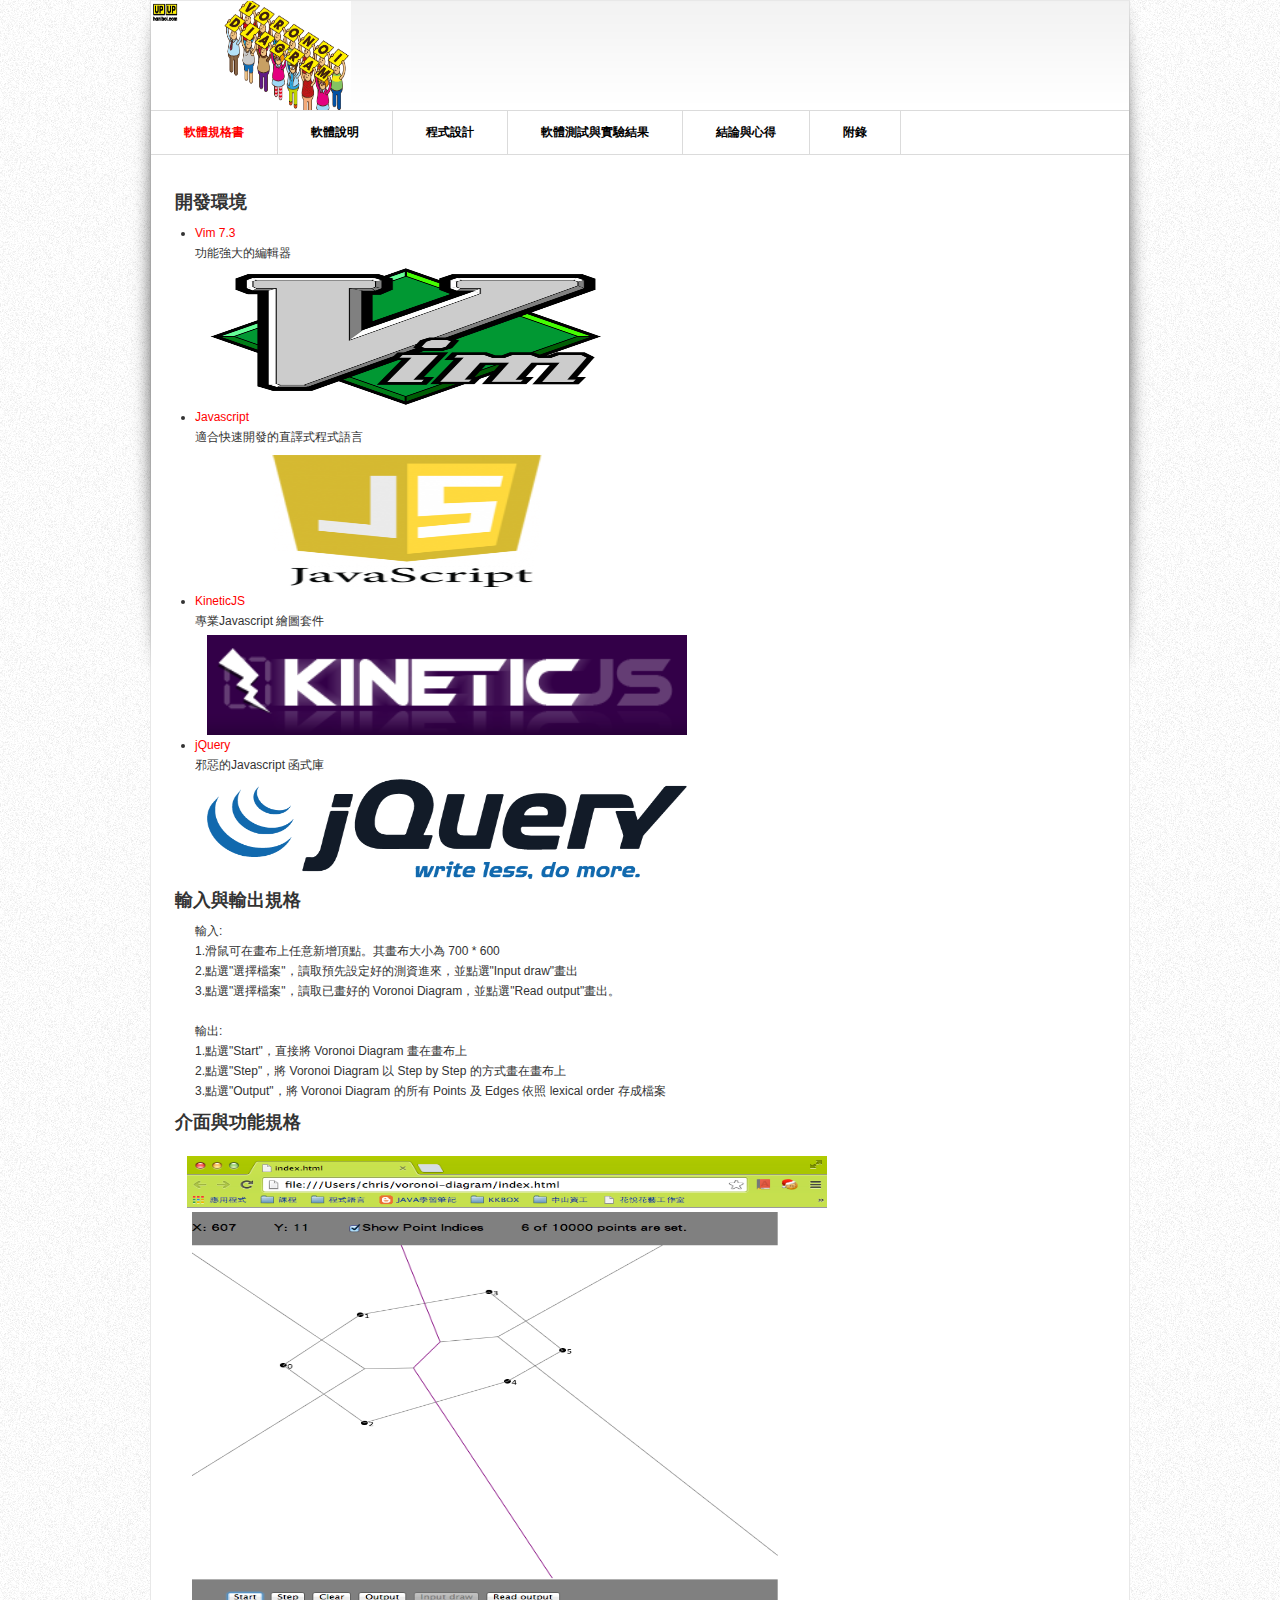
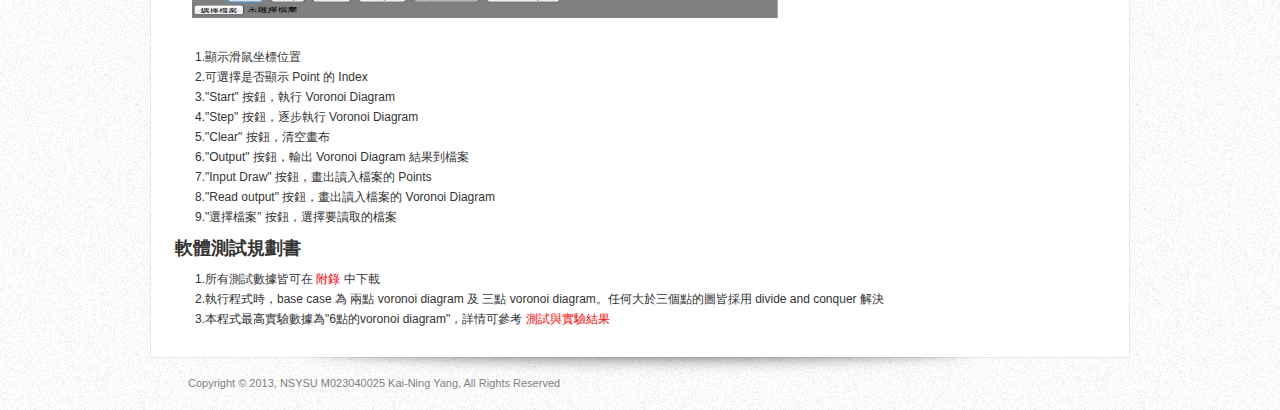
<file: index.html>
<!DOCTYPE html PUBLIC "-//W3C//DTD XHTML 1.0 Transitional//EN" "http://www.w3.org/TR/xhtml1/DTD/xhtml1-transitional.dtd">
<html xmlns="http://www.w3.org/1999/xhtml">
<head>
<title>M023040025 - Voronoi Diagram</title>
<meta http-equiv="Content-Type" content="text/html; charset=utf-8" />
<link rel="stylesheet" href="css/style.css" type="text/css" media="all" />
<link rel="stylesheet" href="css/jquery.jcarousel.css" type="text/css" media="all" />
<!--[if IE 6]><link rel="stylesheet" href="css/ie6.css" type="text/css" media="all" /><![endif]-->
<link rel="shortcut icon" href="css/images/favicon.ico" />
<script type="text/javascript" src="js/jquery-1.4.2.min.js"></script>
<script type="text/javascript" src="js/jquery.jcarousel.pack.js"></script>
<script type="text/javascript" src="js/func.js"></script>
</head>
<body>
<div class="shell">
  <div class="border">
    <div id="header">
      <a href="index.html"><img src="img/logo.jpg" style="width:200px;height:109px"></a>
      <div class="cl">&nbsp;</div>
    </div>
    <div id="navigation">
      <ul>
        <li><a href="index.html" class="active">軟體規格書</a></li>
        <li><a href="manual.html">軟體說明</a></li>
        <li><a href="programming.html">程式設計</a></li>
        <li><a href="experiment.html">軟體測試與實驗結果</a></li>
        <li><a href="conclusion.html">結論與心得</a></li>
        <li><a href="appendix.html">附錄</a></li>
      </ul>
      <div class="cl">&nbsp;</div>
    </div>
    <div id="main">
        <div class="highlight">
            <div class="block">
                <h2>開發環境</h2>
                <p>
                    <ul>
                        <li><a href="http://www.vim.org/">Vim 7.3</a></li>
                        功能強大的編輯器
                        <img src="img/vim_editor.png" alt="" class="right" style="width:400px;height:140px;"/>
                        <li><a href="http://www.w3schools.com/js/">Javascript</a></li>
                        適合快速開發的直譯式程式語言
                        <img src="img/javascript.png" alt="" class="right" style="width:400px;height:140px;"/>
                        <li><a href="http://kineticjs.com/">KineticJS</a></li>
                        專業Javascript 繪圖套件
                        <img src="img/kineticjs.png" alt="" class="right" style="width:480px;height:100px;"/>
                        <li><a href="http://jquery.com/">jQuery</a></li>
                        邪惡的Javascript 函式庫
                        <img src="img/jquery.png" alt="" class="right" style="width:480px;height:100px;"/>
                    </ul>
                </p>
            </div>
            <div class="block">
                <h2>輸入與輸出規格</h2>
                <p>
                    <div style="padding-left:20px;">
                        輸入:</br>
                        1.滑鼠可在畫布上任意新增頂點。其畫布大小為 700 * 600</br>
                        2.點選"選擇檔案"，讀取預先設定好的測資進來，並點選"Input draw"畫出</br>
                        3.點選"選擇檔案"，讀取已畫好的 Voronoi Diagram，並點選"Read output"畫出。</br>
                    </div>
                    </br>
                    <div style="padding-left:20px;">
                        輸出:</br>
                        1.點選"Start"，直接將 Voronoi Diagram 畫在畫布上</br>
                        2.點選"Step"，將 Voronoi Diagram 以 Step by Step 的方式畫在畫布上</br>
                        3.點選"Output"，將 Voronoi Diagram 的所有 Points 及 Edges 依照 lexical order 存成檔案</br>
                    </div>
                </p>
            </div>
            <div class="block">
                <h2>介面與功能規格</h2>
                <p>
                    </br>
                    <img src="img/example.png" alt="" class="right" style="width:640px;height:480px;"/>
                    <div style="padding-left:20px;">
                        1.顯示滑鼠坐標位置</br>
                        2.可選擇是否顯示 Point 的 Index</br>
                        3."Start" 按鈕，執行 Voronoi Diagram</br>
                        4."Step" 按鈕，逐步執行 Voronoi Diagram</br>
                        5."Clear" 按鈕，清空畫布</br>
                        6."Output" 按鈕，輸出 Voronoi Diagram 結果到檔案</br>
                        7."Input Draw" 按鈕，畫出讀入檔案的 Points</br>
                        8."Read output" 按鈕，畫出讀入檔案的 Voronoi Diagram</br>
                        9."選擇檔案" 按鈕，選擇要讀取的檔案</br>
                    </div>
                </p>
            </div>
            <div class="block">
                <h2>軟體測試規劃書</h2>
                <p>
                    <div style="padding-left:20px;">
                        1.所有測試數據皆可在 <a href="appendix.html">附錄</a> 中下載</br>
                        2.執行程式時，base case 為 兩點 voronoi diagram 及 三點 voronoi diagram。任何大於三個點的圖皆採用 divide and conquer 解決</br>
                        3.本程式最高實驗數據為"6點的voronoi diagram"，詳情可參考 <a href="experiment.html">測試與實驗結果</a></br>
                    </div>
                </p>
            </div>
        </div>
      <div class="cl">&nbsp;</div>
    </div>
    <div class="shadow-l"></div>
    <div class="shadow-r"></div>
    <div class="shadow-b"></div>
  </div>
  <div id="footer">
    <p class="left">Copyright &copy; 2013, NSYSU M023040025 Kai-Ning Yang, All Rights Reserved</p>
    <div class="cl"></div>
  </div>
</div>
</body>
</html>
</file>
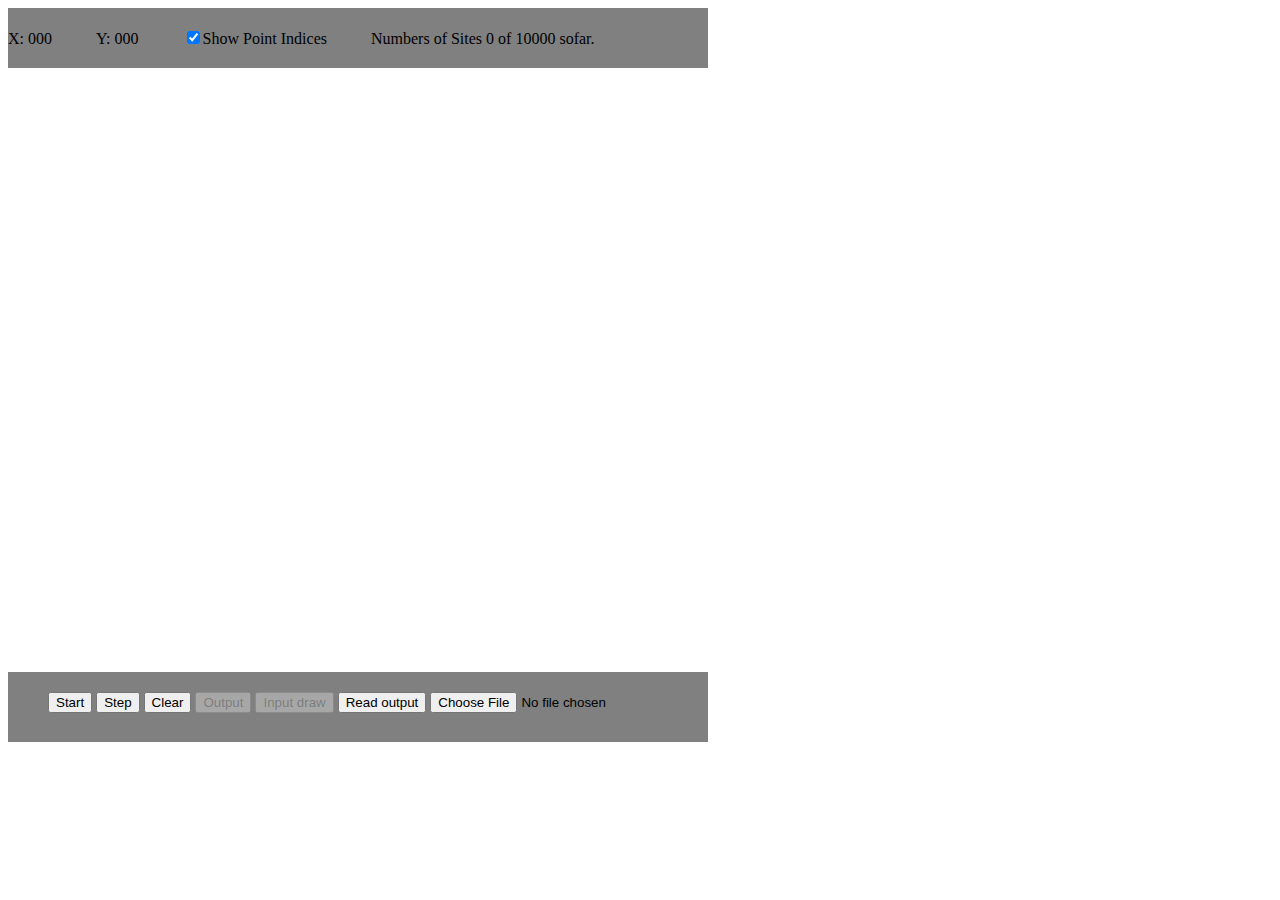
<file: program/index.html>
<!--$LAN=javascript$
Voronoi Diagram
版權宣告
中山大學資訊工程所資料庫系統實驗室F5023
email:yangkn@db.cse.nsysu.edu.tw
Designer:
學號: M023040025
姓名: 楊凱甯
Name: Kai-Ning Yang
-->
<!DOCTYPE html>
<html>
<head>
<link rel="stylesheet" type="text/css" href="style.css">
<script src="jquery-1.10.2.min.js"></script>
<script src="kinetic-v4.6.0.min.js"></script>
<script>
//變數宣告區
var stage;
var layer;
var textlayer;
var linelayer;
var convex_draw_layer;
var HP_draw_layer;
var step_draw_layer;
var HPlayer = Array();
var vorlayer = Array();
var convexlayer = Array();
var bisectorlayer = Array();
var bisector_checked = Array();
var steplayer = Array();
var count = 0;
var mouse_position;
var circle;
var circle_text;
var text_visible = false;
var Input_text;
var Output_text;
var res;
var res_index;
var L_up;
var L_down;
var R_up;
var R_down;
var HP_highest_point;
var HP_highest_isset = false;
var last_index0;
var last_index1;
var last_index_isset = false;
var step_index = 0;
var current_step_index = 0;
var Step_isset = false;
//var res_point;
//var Input_file = false;

$(document).ready(function() {
    //設定畫布
    stage = new Kinetic.Stage({
        container: 'container',
        width: 700,
        height: 600
    });
    //圖層 - 頂點
    layer = new Kinetic.Layer();
    //圖層 - 文字
    textlayer = new Kinetic.Layer();
    //圖層 - 線段
    linelayer = new Kinetic.Layer();
    //圖層 - convex_hull
    convex_draw_layer = new Kinetic.Layer();
    //圖層 - HP
    HP_draw_layer = new Kinetic.Layer();
    //圖層 - step
    step_draw_layer = new Kinetic.Layer();
    stage.add(layer);
    stage.add(textlayer);
    stage.add(linelayer);
    stage.add(convex_draw_layer);
    stage.add(HP_draw_layer);
    stage.add(step_draw_layer);

    //顯示滑鼠的位置
    stage.on('mousemove', function(event) {
        //抓取stage的位置
        var pos = stage.getMousePosition();
        $(".label_x").html("X: " + pos.x);
        $(".label_y").html("Y: " + pos.y);
    });

    //新增頂點
    stage.on('click', function(event) {
        mouse_position = stage.getMousePosition();

        circle = new Kinetic.Circle({
            x: mouse_position.x,
            y: mouse_position.y,
            radius: 2,
            fill: 'red',
            stroke: 'black',
            strokeWidth: 4,
        });


        circle_text = new Kinetic.Text({
            x: mouse_position.x + 5,
            y: mouse_position.y,
            text: count,
            fontSize: 4,
            fontFamily: 'Calibri',
            fill: 'black',
            visible: text_visible
        });

        layer.add(circle);
        textlayer.add(circle_text);

        stage.draw();
        count++;
        $(".number_of_sites").html(count + " of 10000 points are set.");
    });

    //顯示頂點的編號
    $(".show_point_indices input").on('change', function(event) {
        var text = textlayer.getChildren();
        if (this.checked) {
            text_visible = true;
            for (var key in text) {
                text.show();
            }
        } else {
            text_visible = false;
            for (var key in text) {
                text.hide();
            }
        }
        stage.draw();
    });


    //讀入檔案
    $("input[type='file']").change(function() {
        Clear();
        Input();
    });
    $(".show_point_indices input").prop("checked",true);
    text_visible = true;

});


//兩點Voronoi
function two(node0,node1,first) {
    var P0 = node0.getPosition();
    var P1 = node1.getPosition();
    //console.log(node0);
    //console.log(node1);
    //共點
    if (P0.x == P1.x && P0.y == P1.y) {
        console.log("Duplicate");
        return;
    }
    var P_center;
    var N_vector;
    var bisector_p0;
    var bisector_p1;
    var bisector = Array();
    //中點位置 - 整數
    P_center = {
        'x' : (P0.x + P1.x) / 2,
        'y' : (P0.y + P1.y) / 2,

    };
    N_vector = {
        'x' : (P1.y - P0.y),
        'y' : (P0.x - P1.x),
    }
    //法向量的端點 - 10000倍
    bisector_p0 = new Kinetic.Circle({
        x: P_center.x + (N_vector.x * 10000),
        y: P_center.y + (N_vector.y * 10000),
        radius: 2,
        fill: 'green',
        stroke: 'black',
        strokeWidth: 4,
    });
    bisector_p1 = new Kinetic.Circle({
        x: P_center.x - (N_vector.x * 10000),
        y: P_center.y - (N_vector.y * 10000),
        radius: 2,
        fill: 'green',
        stroke: 'black',
        strokeWidth: 4,
    });
    draw_line(bisector_p0,bisector_p1,node0.index,node1.index,first);
}

//三點Voronoi
function three(node0,node1,node2,first) {
    var P0 = node0.getPosition();
    var P1 = node1.getPosition();
    var P2 = node2.getPosition();
    var circumcenter;
    var bisector_01;
    var bisector_02;
    var bisector_12;
    var temp_bisector_1;
    var temp_bisector_2;
    var temp_b_P0;
    var temp_b_P1;
    var new_bisector_01;
    var new_bisector_02;
    var new_bisector_12;
    var longest_edge;
    var choose_b1;
    var choose_b2;
    var E01;
    var E02;
    var E12;
    var angle;
    var is_longest;
    var one_line;

    //判斷有無三點共線
    one_line = false;
    one_line = check_one_line(P0,P1,P2);
    //取得三條中垂線
    bisector_01 = create_bisector(P0,P1);
    bisector_02 = create_bisector(P0,P2);
    bisector_12 = create_bisector(P1,P2);
    //取得最長邊
    longest_edge = find_longest_edge(P0,P1,P2);
    //取得邊的端點
    E01 = get_edge(P0,P1);
    E02 = get_edge(P0,P2);
    E12 = get_edge(P1,P2);
    //取得角度
    angle = get_angle(E01,E02,E12,longest_edge);
    circumcenter = get_circumcenter(bisector_01,bisector_02);
    temp_bisector_1 = Array();
    temp_bisector_2 = Array();
    is_longest = false;
    if ("01" == longest_edge) {
        //處理b02
        bisector_02 = select_bisector(bisector_02,circumcenter,E02,is_longest,angle,E01,E12,one_line,node0.index,node2.index,first);
        //處理b12
        bisector_12 = select_bisector(bisector_12,circumcenter,E12,is_longest,angle,E01,E02,one_line,node1.index,node2.index,first);
        //處理b01 - 長邊
        is_longest = true;
        bisector_01 = select_bisector(bisector_01,circumcenter,E01,is_longest,angle,E02,E12,one_line,node0.index,node1.index,first);
    } else if ("02" == longest_edge) {
        //處理b01
        bisector_01 = select_bisector(bisector_01,circumcenter,E01,is_longest,angle,E02,E12,one_line,node0.index,node1.index,first);
        //處理b12
        bisector_12 = select_bisector(bisector_12,circumcenter,E12,is_longest,angle,E01,E02,one_line,node1.index,node2.index,first);
        //處理b02 - 長邊
        is_longest = true;
        bisector_02 = select_bisector(bisector_02,circumcenter,E02,is_longest,angle,E01,E12,one_line,node0.index,node2.index,first);
    } else if ("12" == longest_edge) {
        //處理b01
        bisector_01 = select_bisector(bisector_01,circumcenter,E01,is_longest,angle,E02,E12,one_line,node0.index,node1.index,first);
        //處理b02
        bisector_02 = select_bisector(bisector_02,circumcenter,E02,is_longest,angle,E01,E12,one_line,node0.index,node2.index,first);
        //處理b12 - 長邊
        is_longest = true;
        bisector_12 = select_bisector(bisector_12,circumcenter,E12,is_longest,angle,E01,E02,one_line,node1.index,node2.index,first);
    } else {
        alert("Error: In function three");
        return;
    }
}

//執行 Voronoi
function Start() {
    $(".button_output button").attr("disabled", false);
    Reset();
    Sort();
    var node_array = layer.getChildren();

    if (0 == node_array.length) {
        return;
    } else if (1 == node_array.length) {
        return;
    } else {
        Voronoi(0,node_array.length - 1);
    }
    console.log(node_array.length);
    if (node_array.length > 3) {
        step_draw_layer.removeChildren();
        for (var i in steplayer[2]) {
            step_draw_layer.add(steplayer[2][i]);
        }
        stage.draw();
    }
    console.log(steplayer[2]);
}

function Step() {
    if (!Step_isset) {
        $(".button_output button").attr("disabled", false);
        Reset();
        Sort();
        var node_array = layer.getChildren();

        if (0 == node_array.length) {
            return;
        } else if (1 == node_array.length) {
            return;
        } else {
            Voronoi(0,node_array.length - 1);
        }
        if (node_array.length > 3) {
            step_draw_layer.removeChildren();
            for (var i in steplayer[current_step_index]) {
                step_draw_layer.add(steplayer[current_step_index][i]);
            }
            current_step_index++;
            stage.draw();
        }
        Step_isset = true;
    } else {
        var node_array = layer.getChildren();
        if (current_step_index > step_index || node_array.length <= 3) {
            Clear();
            return;
        } else {
            if (node_array.length > 3) {
                step_draw_layer.removeChildren();
                for (var i in steplayer[current_step_index]) {
                    step_draw_layer.add(steplayer[current_step_index][i]);
                }
                current_step_index++;
                stage.draw();
            }
        }
    }
}
//Voronoi
function Voronoi(first,last) {
    var mid = 0;
    var push_layer = false;
    if (first < last) {
        var node_array = layer.getChildren();
        var num_point = last - first + 1;
        if (2 == num_point || 3 == num_point) {
            vorlayer[first] = Array();
            convexlayer[first] = Array();
            HPlayer[first] = Array();
            vorlayer[first]['bisector'] = Array();
            for (var i = first; i <= last; i++) {
                bisectorlayer[i] = Array();
                bisector_checked[i] = Array();
            }
        }
        if (2 == num_point) {
            var P0;
            var P1;
            P0 = node_array[first];
            P1 = node_array[first + 1];
            two(P0,P1,first);
            push_layer = true;
        } else if (3 == num_point) {
            var P0;
            var P1;
            var P2;
            P0 = node_array[first];
            P1 = node_array[first + 1];
            P2 = node_array[first + 2];
            three(P0,P1,P2,first);
            push_layer = true;
        } else {
            mid = Math.floor((first + last) / 2);
            var L_first = Voronoi(first,mid);
            var R_first = Voronoi(mid+1,last);
            draw_convex(convexlayer[L_first]);
            for (var i in vorlayer[L_first]['bisector']) {
                vorlayer[L_first]['bisector'][i].setAttr('stroke','blue');
                steplayer[step_index].push(vorlayer[L_first]['bisector'][i]);
            }
            step_index++;
            draw_convex(convexlayer[R_first]);
            for (var i in vorlayer[R_first]['bisector']) {
                vorlayer[R_first]['bisector'][i].setAttr('stroke','red');
                steplayer[step_index].push(vorlayer[R_first]['bisector'][i]);
            }
            step_index++;
            var temp_convex = merge_convex(L_first,R_first,mid,last);
            find_HP(temp_convex,L_first,R_first);
            vorlayer[L_first]['bisector'] = [];
            vorlayer[R_first]['bisector'] = [];
            linelayer.removeChildren();
            for (var i = first; i <= last; i++) {
                for (var j in bisectorlayer[i]) {
                    if (!bisector_checked[i][j]) {
                        if (false == bisectorlayer[i][j].getAttr('cut')) {
                            //continue;
                        }
                        vorlayer[L_first]['bisector'].push(bisectorlayer[i][j]);
                        linelayer.add(bisectorlayer[i][j]);
                        bisector_checked[i][j] = true;
                        bisector_checked[j][i] = true;
                    }
                }
            }
            for (var i in vorlayer[L_first]['bisector']) {
                vorlayer[L_first]['bisector'][i].setAttr('stroke','gray');
                steplayer[step_index].push(vorlayer[L_first]['bisector'][i]);
            }
            for (var k in vorlayer[R_first]['point']) {
                vorlayer[L_first]['point'].push(vorlayer[R_first]['point'][k]);
            }
            for (var i = first; i <= last; i++) {
                for (var j in bisectorlayer[i]) {
                    bisector_checked[i][j] = false;
                    bisectorlayer[i][j].setAttr('cut',false);
                }
            }
            delete vorlayer[R_first];
            stage.add(linelayer);
            stage.draw();
            convexlayer[L_first] = temp_convex;
            delete convexlayer[R_first];
            delete HPlayer[R_first];
            select_i = -1;
            select_first = -1;
            HP_highest_isset = false;
            last_index_isset = false;
            //console.log(convexlayer);
            //console.log(vorlayer);
            //console.log(HPlayer);
    linelayer.removeChildren();
    convex_draw_layer.removeChildren();
    HP_draw_layer.removeChildren();
    step_draw_layer.removeChildren();
    stage.draw();
            console.log(vorlayer);
            console.log(convexlayer);
            console.log(steplayer);
            return first;
        }
        if (push_layer) {
            vorlayer[first]['point'] = Array();
            for (var i = first; i <= last; i++) {
                vorlayer[first]['point'].push(node_array[i]);
            }
            find_convex_hull(first);
            if (2 == node_array.length || 3 == node_array.length) {
                draw_convex(convexlayer[first]);
            }
            //console.log(convexlayer);
            return first;
        }
    }
}
//確定三點共線
function check_one_line(P0,P1,P2) {
    var M1 = (P0.y - P1.y) / (P0.x - P1.x);
    var M2 = (P0.y - P2.y) / (P0.x - P2.x);
    if (P0.x == P1.x && P0.x == P2.x) {//三點垂直共線
        return true;
    } else if (P0.y == P1.y && P0.y == P2.y) {//三點水平共線
        return true;
    } else if (M1 == M2) {
        return true;
    } else {//三點不共線
        return false;
    }
}

//畫線
function draw_line(bisector_p0,bisector_p1,index_p0,index_p1,first) {
    var P0 = bisector_p0.getPosition();
    var P1 = bisector_p1.getPosition();
    if (!isFinite(P0.x) || !isFinite(P0.y) || !isFinite(P1.x) || !isFinite(P1.y)) {
        console.log("function draw_line error");
        return;
    }
    var line = new Kinetic.Line({
        points: [P0.x, P0.y, P1.x, P1.y],
        stroke: 'gray',
        strokeWidth: 1,
        lineCap: 'round',
        lineJoin: 'round',
        made_by: [index_p0,index_p1],
        cut: false
    });
    bisectorlayer[index_p0][index_p1] = line;
    bisectorlayer[index_p1][index_p0] = line;
    bisector_checked[index_p0][index_p1] = false;
    bisector_checked[index_p1][index_p0] = false;
    vorlayer[first]['bisector'].push(line);

    linelayer.add(line);
    stage.add(linelayer);
    stage.draw();
}

//畫線
function draw_output_line(bisector_p0,bisector_p1,index_p0,index_p1) {
    var P0 = bisector_p0.getPosition();
    var P1 = bisector_p1.getPosition();
    if (!isFinite(P0.x) || !isFinite(P0.y) || !isFinite(P1.x) || !isFinite(P1.y)) {
        console.log("function draw_line error");
        return;
    }
    var line = new Kinetic.Line({
        points: [P0.x, P0.y, P1.x, P1.y],
        stroke: 'gray',
        strokeWidth: 1,
        lineCap: 'round',
        lineJoin: 'round',
        made_by: [index_p0,index_p1],
        cut: false
    });

    linelayer.add(line);
    stage.add(linelayer);
    stage.draw();
}
//畫切過的線
function draw_cut_line(bisector_p0,bisector_p1,index_p0,index_p1) {
    var P0 = bisector_p0.getPosition();
    var P1 = bisector_p1.getPosition();
    if (!isFinite(P0.x) || !isFinite(P0.y) || !isFinite(P1.x) || !isFinite(P1.y)) {
        console.log("function draw_cut_line error");
        return;
    }
    var line = new Kinetic.Line({
        points: [P0.x, P0.y, P1.x, P1.y],
        stroke: 'gray',
        strokeWidth: 1,
        lineCap: 'round',
        lineJoin: 'round',
        made_by: [index_p0,index_p1],
        cut: true
    });
    bisectorlayer[index_p0][index_p1] = line;
    bisectorlayer[index_p1][index_p0] = line;

    linelayer.add(line);
    stage.add(linelayer);
    stage.draw();
}

//畫convex hull
function draw_convex(convex_array) {
    var P0;
    var P1;
    for (var i = 0; i < convex_array.length; i++) {
        P0 = convex_array[i].getPosition();
        if (i == convex_array.length - 1) {
            P1 = convex_array[0].getPosition();
        } else {
            P1 = convex_array[i+1].getPosition();
        }
        if (!isFinite(P0.x) || !isFinite(P0.y) || !isFinite(P1.x) || !isFinite(P1.y)) {
            continue;
        }
        var line = new Kinetic.Line({
            points: [P0.x, P0.y, P1.x, P1.y],
            stroke: 'gray',
            strokeWidth: 1,
            lineCap: 'round',
            lineJoin: 'round',
        });
        convex_draw_layer.add(line);
        steplayer[step_index].push(line);
    }
    stage.add(convex_draw_layer);
    stage.draw();
}

//畫HP
function draw_HP(HP_p0,HP_p1) {
    var P0 = HP_p0.getPosition();
    var P1 = HP_p1.getPosition();
    if (!isFinite(P0.x) || !isFinite(P0.y) || !isFinite(P1.x) || !isFinite(P1.y)) {
        return;
    }
    var line = new Kinetic.Line({
        points: [P0.x, P0.y, P1.x, P1.y],
        stroke: 'purple',
        strokeWidth: 1,
        lineCap: 'round',
        lineJoin: 'round',
    });
    steplayer[step_index].push(line);
    HP_draw_layer.add(line);
    stage.add(HP_draw_layer);
    stage.draw();
}

//回傳中垂線的兩端點
function create_bisector(P0,P1) {
    var P_center;
    var N_vector;
    var bisector_p1;
    var bisector_p2;
    var bisector_point = Array();
    //中點位置 - 整數
    P_center = {
        'x' : (P0.x + P1.x) / 2,
        'y' : (P0.y + P1.y) / 2,

    };
    N_vector = {
        'x' : (P1.y - P0.y),
        'y' : (P0.x - P1.x),
    }
    //法向量的端點 - 10000倍
    bisector_p1 = new Kinetic.Circle({
        x: P_center.x + (N_vector.x * 10000),
        y: P_center.y + (N_vector.y * 10000),
        radius: 2,
        fill: 'green',
        stroke: 'black',
        strokeWidth: 4
    });
    bisector_p2 = new Kinetic.Circle({
        x: P_center.x - (N_vector.x * 10000),
        y: P_center.y - (N_vector.y * 10000),
        radius: 2,
        fill: 'green',
        stroke: 'black',
        strokeWidth: 4
    });
    bisector_point[0] = bisector_p1;
    bisector_point[1] = bisector_p2;
    return bisector_point;
}

//找最長邊
function find_longest_edge(P0,P1,P2) {
    var E01 = Array();
    var E02 = Array();
    var E12 = Array();
    var longest_edge;
    E01.id = "01";
    E02.id = "02";
    E12.id = "12";
    E01.edge = edge_length(P0,P1);
    E02.edge = edge_length(P0,P2);
    E12.edge = edge_length(P1,P2);
    longest_edge = Math.max(E01.edge,E02.edge,E12.edge);
    if (longest_edge == E01.edge) {
        return E01.id;
    } else if (longest_edge == E02.edge) {
        return E02.id;
    } else if (longest_edge == E12.edge) {
        return E12.id;
    } else {
        alert("Error: In function find_longest_edge");
    }
}

//回傳線段長
function edge_length(P0,P1) {
    return Math.pow(Math.pow(P0.x - P1.x,2) + Math.pow(P0.y - P1.y,2), 0.5);
}
//回傳線段長平方
function edge_length_without_root(P0,P1) {
    return Math.pow(P0.x - P1.x,2) + Math.pow(P0.y - P1.y,2);
}

//回傳邊的兩端點
function get_edge(P0,P1) {
    var edge_point = Array();
    edge_point.P0 = P0;
    edge_point.P1 = P1;
    return edge_point;
}

//回傳三角形的角度
/*
銳角:1
直角:2
鈍角:3
*/
function get_angle(E01,E02,E12,longest_edge) {
    E01.edge = edge_length_without_root(E01.P0,E01.P1);
    E02.edge = edge_length_without_root(E02.P0,E02.P1);
    E12.edge = edge_length_without_root(E12.P0,E12.P1);
    if ("01" == longest_edge) {
        return check_angle_without_power(E02.edge,E12.edge,E01.edge);
    } else if ("02" == longest_edge) {
        return check_angle_without_power(E01.edge,E12.edge,E02.edge);
    } else if ("12" == longest_edge) {
        return check_angle_without_power(E01.edge,E02.edge,E12.edge);
    } else {
        alert("Error: In function three");
    }
}

//確認平方和
function check_angle(Ea,Eb,Ec) {
    if (Math.pow(Ea,2) + Math.pow(Eb,2) > Math.pow(Ec,2)) {
        return 1;
    } else if (Math.pow(Ea,2) + Math.pow(Eb,2) == Math.pow(Ec,2)) {
        return 2;
    } else if (Math.pow(Ea,2) + Math.pow(Eb,2) < Math.pow(Ec,2)) {
        return 3;
    } else {
        alert("Error: In function check_angle");
    }
}
//確認平方和
function check_angle_without_power(Ea,Eb,Ec) {
    if (Ea + Eb > Ec) {
        return 1;
    } else if (Ea + Eb == Ec) {
        return 2;
    } else if (Ea + Eb < Ec) {
        return 3;
    } else {
        alert("Error: In function check_angle");
    }
}

//回傳外心
function get_circumcenter(bisector_01,bisector_02) {
    var L1_P0;
    var L1_P1;
    var L2_P0;
    var L2_P1;
    var a;
    var b;
    var c;
    var d;
    var e;
    var f;
    var circumcenter_x;
    var circumcenter_y;
    var circumcenter;
    L1_P0 = bisector_01[0].getPosition();
    L1_P1 = bisector_01[1].getPosition();
    L2_P0 = bisector_02[0].getPosition();
    L2_P1 = bisector_02[1].getPosition();
    a = L1_P1.y - L1_P0.y;
    b = L1_P0.x - L1_P1.x;
    c = (L1_P0.x * L1_P1.y) - (L1_P1.x * L1_P0.y);
    d = L2_P1.y - L2_P0.y;
    e = L2_P0.x - L2_P1.x;
    f = (L2_P0.x * L2_P1.y) - (L2_P1.x * L2_P0.y);
    circumcenter_x = ((c * e) - (b * f)) / ((a * e) - (b * d));
    circumcenter_y = ((a * f) - (c * d)) / ((a * e) - (b * d));
    circumcenter = new Kinetic.Circle({
        x: circumcenter_x,
        y: circumcenter_y,
        radius: 2,
        fill: 'green',
        stroke: 'black',
        strokeWidth: 4
    });
    return circumcenter;
}

//選擇中垂線
function choose_bisector(temp_bisector,E) {
    var meet_point_s;
    var meet_point_t;
    var choose;
    var P1;
    var P2;
    var P3;
    var P4;
    P1 = E.P0;
    P2 = E.P1;
    P3 = temp_bisector[0].getPosition();
    P4 = temp_bisector[1].getPosition();
    meet_point_s = (((P2.y - P1.y) * (P3.x - P1.x)) + ((P2.x - P1.x) * (P1.y - P3.y))) / (((P2.x - P1.x) * (P4.y - P3.y)) - ((P2.y - P1.y) * (P4.x - P3.x)));
    meet_point_t = (((P4.y - P3.y) * (P3.x - P1.x)) + ((P4.x - P3.x) * (P1.y - P3.y))) / (((P2.x - P1.x) * (P4.y - P3.y)) - ((P2.y - P1.y) * (P4.x - P3.x)));
    if (meet_point_t >= 0 && meet_point_t <= 1 && meet_point_s >= 0 && meet_point_s <= 1) {
        choose = 1;
    } else {
        choose = 0;
    }
    return choose;
}

//新中垂線
function select_bisector(bisector,circumcenter,E,is_longest,angle,E2,E3,one_line,index_p0,index_p1,first) {
    var choose_b1;
    var choose_b2;
    var temp_bP0;
    var temp_bP1;
    var temp_bisector_1;
    var temp_bisector_2;
    temp_bisector_1 = Array();
    temp_bisector_2 = Array();
    choose_b1 = 0;
    choose_b2 = 0;
    temp_bP0 = bisector[0].getPosition();
    temp_bP1 = bisector[1].getPosition();

    temp_bisector_1[0] = bisector[0];
    temp_bisector_1[1] = circumcenter;
    temp_bisector_2[0] = circumcenter;
    temp_bisector_2[1] = bisector[1];

    choose_b1 = choose_bisector(temp_bisector_1,E);
    choose_b2 = choose_bisector(temp_bisector_2,E);
    if (false == is_longest) {
        if (1 == choose_b1 && 1 == choose_b2) {
            alert("Error: In function select_bisector1");
        } else if (1 == choose_b1) {
            bisector = temp_bisector_1;
        } else if (1 == choose_b2) {
            bisector = temp_bisector_2;
        } else {
            //判斷三點共線
            if (!one_line) {
                alert("Error: In function select_bisector2");
            }
        }
    } else if (true == is_longest){
        if (1 == angle) {//銳角
            if (1 == choose_b1 && 1 == choose_b2) {
                console.log()
                console.log(layer);
                alert("Error: In function select_bisector3");
            } else if (1 == choose_b1) {
                bisector = temp_bisector_1;
            } else if (1 == choose_b2) {
                bisector = temp_bisector_2;
            } else {
                alert("Error: In function select_bisector4");
            }
        } else if (2 == angle) {//直角
            //不管哪個中垂線都會與E有相交, 因此需要測試E2與E3
            //測試E2
            choose_b1 = choose_bisector(temp_bisector_1,E2);
            choose_b2 = choose_bisector(temp_bisector_2,E2);
            if (1 == choose_b1 && 1 == choose_b2) {
                alert("Error: In function select_bisector");
            } else if (1 == choose_b1) {
                bisector = temp_bisector_2;
                draw_line(bisector[0],bisector[1],index_p0,index_p1,first);
                return bisector;
            } else if (1 == choose_b2) {
                bisector = temp_bisector_1;
                draw_line(bisector[0],bisector[1],index_p0,index_p1,first);
                return bisector;
            }
            //測試E3
            choose_b1 = choose_bisector(temp_bisector_1,E3);
            choose_b2 = choose_bisector(temp_bisector_2,E3);
            if (1 == choose_b1 && 1 == choose_b2) {
                alert("Error: In function select_bisector");
            } else if (1 == choose_b1) {
                bisector = temp_bisector_2;
                draw_line(bisector[0],bisector[1],index_p0,index_p1,first);
                return bisector;
            } else if (1 == choose_b2) {
                bisector = temp_bisector_1;
                draw_line(bisector[0],bisector[1],index_p0,index_p1,first);
                return bisector;
            }
        } else if (3 == angle) {//鈍角
            if (1 == choose_b1 && 1 == choose_b2) {
                alert("Error: In function select_bisector");
            } else if (0 == choose_b1) {
                bisector = temp_bisector_1;
            } else if (0 == choose_b2) {
                bisector = temp_bisector_2;
            } else {
                alert("Error: In function select_bisector");
            }
        } else {
            alert("Error: In function select_bisector");
        }
    } else {
        alert("Error: In function select_bisector");
    }
    draw_line(bisector[0],bisector[1],index_p0,index_p1,first);
    return bisector;
}

//頂點排序
function Sort() {
    var node_array = layer.getChildren();
    var sort_array = Array();
    //取得每一個頂點的坐標
    for (var i = 0; i < node_array.length; i++) {
        var position = node_array[i].getPosition();
        sort_array[i] = Array();
        sort_array[i].id = i;
        sort_array[i].x = position.x;
        sort_array[i].y = position.y;
    }
    sort_array.sort(function(a,b) {
        return a.x - b.x || a.y - b.y;
    });
    //重新加入頂點與編號
    layer.removeChildren();
    textlayer.removeChildren();
    var last_x = sort_array[0].x;
    var last_y = sort_array[0].y;
    for (var i = 0; i < sort_array.length; i++) {
        if (sort_array[i].x == last_x && sort_array[i].y == last_y && i >= 1) {
            continue;
        } else {
            last_x = sort_array[i].x;
            last_y = sort_array[i].y;
        }
        circle = new Kinetic.Circle({
            x: sort_array[i].x,
            y: sort_array[i].y,
            radius: 2,
            fill: 'red',
            stroke: 'black',
            strokeWidth: 4,
            circle_id: i
        });


        circle_text = new Kinetic.Text({
            x: sort_array[i].x + 5,
            y: sort_array[i].y,
            text: i,
            fontSize: 4,
            fontFamily: 'Calibri',
            fill: 'black',
            visible: text_visible,
        });

        layer.add(circle);
        textlayer.add(circle_text);
    }
    stage.draw();
}


//讀檔
function Input() {
    var fileToLoad = $("input[type='file']")[0].files[0];

    var fileReader = new FileReader();
    fileReader.onload = function(fileLoadedEvent) {
        var textFromFileLoaded = fileLoadedEvent.target.result;
        Input_text = textFromFileLoaded;
        res = textFromFileLoaded.split("\n");
        for (var i = 0; i < res.length; i++) {
            if ('#' == res[i][0] || '' == res[i] || 13 == res[i].charCodeAt(0)) {
                res.splice(i,1);
                i--;
            }
        }
    };
    fileReader.readAsText(fileToLoad, "big5");
    res_index = 0;
    $(".button_input_draw button").attr("disabled", false);
}

//畫Input的點
function Input_draw() {
    Clear();
    //新增頂點
    if (0 == res[res_index]) {
        $(".button_input_draw button").attr("disabled", true);
        $(".button_output button").attr("disabled", true);
    }

    for (var i = 1; i <= res[res_index]; i++) {
        var res_point = res[res_index+i].split(" ");
        circle = new Kinetic.Circle({
            x: parseInt(res_point[0]),
            y: parseInt(res_point[1]),
            radius: 2,
            fill: 'red',
            stroke: 'black',
            strokeWidth: 4
        });

        circle_text = new Kinetic.Text({
            x: parseInt(res_point[0]) + 5,
            y: parseInt(res_point[1]),
            text: count,
            fontSize: 4,
            fontFamily: 'Calibri',
            fill: 'black',
            visible: text_visible
        });


        layer.add(circle);
        textlayer.add(circle_text);

        stage.draw();
        count++;
        $(".number_of_sites").html(count + " of 10000 points are set.");
    }

    res_index = res_index + parseInt(res[res_index]) + 1;
}

//輸出檔案
function Output() {
    console.log(layer);
    Output_text = "";
    var node_array = layer.getChildren();
    //取得每一個頂點的坐標
    for (var i = 0; i < node_array.length; i++) {
        var position = node_array[i].getPosition();
        Output_text = Output_text + "P " + position.x + " " + position.y + "\n";
    }
    if (node_array.length > 3) {
        node_array = steplayer[2];
    } else {
        node_array = linelayer.getChildren();
    }
    //取得每一條線的坐標
    for (var i = 0; i < node_array.length; i++) {
        var line_point_array = node_array[i].getPoints();
        line_point_array.sort(function(a,b) {
            return a.x - b.x || a.y - b.y;
        });
        Output_text = Output_text + "E ";
        for (var j = 0; j < line_point_array.length; j++) {
            Output_text = Output_text + line_point_array[j].x + " " + line_point_array[j].y + " ";
        }
        Output_text = Output_text + "\n";
    }
    console.log(Output_text);
    var textToWrite = Output_text;
    var textFileAsBlob = new Blob([textToWrite], {type:'text/plain'});
    var fileNameToSaveAs = "Output";

    var downloadLink = document.createElement("a");
    downloadLink.download = fileNameToSaveAs;
    downloadLink.innerHTML = "Download File";
    if (window.webkitURL != null) {
        // Chrome allows the link to be clicked
        // without actually adding it to the DOM.
        downloadLink.href = window.webkitURL.createObjectURL(textFileAsBlob);
    }
    else {
        // Firefox requires the link to be added to the DOM
        // before it can be clicked.
        downloadLink.href = window.URL.createObjectURL(textFileAsBlob);
        downloadLink.onclick = destroyClickedElement;
        downloadLink.style.display = "none";
        document.body.appendChild(downloadLink);
    }

    downloadLink.click();

}

//讀檔處理
function destroyClickedElement(event) {
    document.body.removeChild(event.target);
}

//畫出輸出檔
function Read_output() {
    Clear();
    //新增頂點
    for (var i = 0; i < res.length ; i++) {
        console.log(res[i]);
        var res_point = res[i].split(" ");
        console.log(res_point);
        if ("P" == res_point[0]) {
            console.log("P");
            circle = new Kinetic.Circle({
                x: parseInt(res_point[1]),
                y: parseInt(res_point[2]),
                radius: 2,
                fill: 'red',
                stroke: 'black',
                strokeWidth: 4
            });
            layer.add(circle);
        } else if ("E" == res_point[0]) {
            console.log("E");
            var P0 = new Kinetic.Circle({
                x: parseInt(res_point[1]),
                y: parseInt(res_point[2]),
                radius: 2,
                fill: 'green',
                stroke: 'black',
                strokeWidth: 4
            });
            var P1 = new Kinetic.Circle({
                x: parseInt(res_point[3]),
                y: parseInt(res_point[4]),
                radius: 2,
                fill: 'green',
                stroke: 'black',
                strokeWidth: 4
            });
            draw_output_line(P0,P1,0,0); //在此中垂線 made by who 不重要
            //draw_line(P0,P1,0,0);
        }
    }
}
//清空畫布
function Clear() {
    layer.removeChildren();
    textlayer.removeChildren();
    linelayer.removeChildren();
    convex_draw_layer.removeChildren();
    HP_draw_layer.removeChildren();
    step_draw_layer.removeChildren();
    HPlayer = [];
    vorlayer = [];
    convexlayer = [];
    bisectorlayer = [];
    bisector_checked = [];
    steplayer = [];
    select_i = -1;
    select_first = -1;
    step_index = 0;
    current_step_index = 0;
    HP_highest_isset = false;
    last_index_isset = false;
    Step_isset = false;
    count = 0;
    stage.draw();
    $(".number_of_sites").html("Number of Sites 0 of 10000 So far.");
}

//清空線段
function Reset() {
    linelayer.removeChildren();
    textlayer.removeChildren();
    convex_draw_layer.removeChildren();
    HP_draw_layer.removeChildren();
    step_draw_layer.removeChildren();
    HPlayer = [];
    vorlayer = [];
    convexlayer = [];
    bisectorlayer = [];
    bisector_checked = [];
    steplayer = [];
    steplayer[0] = Array();
    steplayer[1] = Array();
    steplayer[2] = Array();
    select_i = -1;
    select_first = -1;
    step_index = 0;
    current_step_index = 0;
    HP_highest_isset = false;
    last_index_isset = false;
    Step_isset = false;
    count = 0;
    setp_index = 0;
    stage.draw();
}

//找vorlayer中各自的convex hull
function find_convex_hull(first) {
    var node_id;
    var node_array = layer.getChildren();
    if (2 == vorlayer[first]['point'].length) {
        node_id = vorlayer[first]['point'][0].getAttr('circle_id');
        vorlayer[first]['point'][0].setAttr('counter_clockwise',vorlayer[first]['point'][1].getAttr('circle_id'));
        vorlayer[first]['point'][0].setAttr('clockwise',vorlayer[first]['point'][1].getAttr('circle_id'));
        node_array[node_id].setAttr('counter_clockwise',vorlayer[first]['point'][1].getAttr('circle_id'));
        node_array[node_id].setAttr('clockwise',vorlayer[first]['point'][1].getAttr('circle_id'));

        node_id = vorlayer[first]['point'][1].getAttr('circle_id');
        vorlayer[first]['point'][1].setAttr('counter_clockwise',vorlayer[first]['point'][0].getAttr('circle_id'));
        vorlayer[first]['point'][1].setAttr('clockwise',vorlayer[first]['point'][0].getAttr('circle_id'));
        node_array[node_id].setAttr('counter_clockwise',vorlayer[first]['point'][0].getAttr('circle_id'));
        node_array[node_id].setAttr('clockwise',vorlayer[first]['point'][0].getAttr('circle_id'));
    } else if (3 == vorlayer[first]['point'].length) {
        var index0;
        var index1;
        var index2;
        var value;
        index0 = vorlayer[first]['point'][0].getAttr('circle_id');
        index1 = vorlayer[first]['point'][1].getAttr('circle_id');
        index2 = vorlayer[first]['point'][2].getAttr('circle_id');
        value = cross_product(index0,index1,index2);
        if (value < 0) {
            node_id = vorlayer[first]['point'][0].getAttr('circle_id');
            vorlayer[first]['point'][0].setAttr('counter_clockwise',vorlayer[first]['point'][1].getAttr('circle_id'));
            vorlayer[first]['point'][0].setAttr('clockwise',vorlayer[first]['point'][2].getAttr('circle_id'));
            node_array[node_id].setAttr('counter_clockwise',vorlayer[first]['point'][1].getAttr('circle_id'));
            node_array[node_id].setAttr('clockwise',vorlayer[first]['point'][2].getAttr('circle_id'));

            node_id = vorlayer[first]['point'][1].getAttr('circle_id');
            vorlayer[first]['point'][1].setAttr('counter_clockwise',vorlayer[first]['point'][2].getAttr('circle_id'));
            vorlayer[first]['point'][1].setAttr('clockwise',vorlayer[first]['point'][0].getAttr('circle_id'));
            node_array[node_id].setAttr('counter_clockwise',vorlayer[first]['point'][2].getAttr('circle_id'));
            node_array[node_id].setAttr('clockwise',vorlayer[first]['point'][0].getAttr('circle_id'));

            node_id = vorlayer[first]['point'][2].getAttr('circle_id');
            vorlayer[first]['point'][2].setAttr('counter_clockwise',vorlayer[first]['point'][0].getAttr('circle_id'));
            vorlayer[first]['point'][2].setAttr('clockwise',vorlayer[first]['point'][1].getAttr('circle_id'));
            node_array[node_id].setAttr('counter_clockwise',vorlayer[first]['point'][0].getAttr('circle_id'));
            node_array[node_id].setAttr('clockwise',vorlayer[first]['point'][1].getAttr('circle_id'));
        } else {
            node_id = vorlayer[first]['point'][0].getAttr('circle_id');
            vorlayer[first]['point'][0].setAttr('counter_clockwise',vorlayer[first]['point'][2].getAttr('circle_id'));
            vorlayer[first]['point'][0].setAttr('clockwise',vorlayer[first]['point'][1].getAttr('circle_id'));
            node_array[node_id].setAttr('counter_clockwise',vorlayer[first]['point'][2].getAttr('circle_id'));
            node_array[node_id].setAttr('clockwise',vorlayer[first]['point'][1].getAttr('circle_id'));

            node_id = vorlayer[first]['point'][1].getAttr('circle_id');
            vorlayer[first]['point'][1].setAttr('counter_clockwise',vorlayer[first]['point'][0].getAttr('circle_id'));
            vorlayer[first]['point'][1].setAttr('clockwise',vorlayer[first]['point'][2].getAttr('circle_id'));
            node_array[node_id].setAttr('counter_clockwise',vorlayer[first]['point'][0].getAttr('circle_id'));
            node_array[node_id].setAttr('clockwise',vorlayer[first]['point'][2].getAttr('circle_id'));

            node_id = vorlayer[first]['point'][2].getAttr('circle_id');
            vorlayer[first]['point'][2].setAttr('counter_clockwise',vorlayer[first]['point'][1].getAttr('circle_id'));
            vorlayer[first]['point'][2].setAttr('clockwise',vorlayer[first]['point'][0].getAttr('circle_id'));
            node_array[node_id].setAttr('counter_clockwise',vorlayer[first]['point'][1].getAttr('circle_id'));
            node_array[node_id].setAttr('clockwise',vorlayer[first]['point'][0].getAttr('circle_id'));
        }
    }
    for (var i = 0; i < vorlayer[first]['point'].length; i++) {
        convexlayer[first].push(vorlayer[first]['point'][i]);
    }
}

//合併convex full
function merge_convex(L_first,R_first,L_last,R_last) {
    var L_start = find_rightest_point(L_first);
    var R_start = find_leftest_point(R_first);
    var node_array = layer.getChildren();
    var temp_convex = Array();
    while (true) {
        while (true) {
            if (find_up(L_start,R_start,"Left") > 0) {
                L_start = node_array[L_start].getAttr('counter_clockwise');
            } else {
                L_up = L_start;
                break;
            }
        }
        while (true) {
            if (find_up(L_start,R_start,"Right") < 0) {
                R_start = node_array[R_start].getAttr('clockwise');
            } else {
                R_up = R_start;
                break;
            }
        }
        if (find_up(L_up,R_up,"Left") <= 0 && find_up(L_up,R_up,"Right") >= 0) {
            break;
        } else {
            L_start = node_array[L_start].getAttr('counter_clockwise');
        }
    }

    L_start = find_rightest_point(L_first);
    R_start = find_leftest_point(R_first);

    while (true) {
        while (true) {
            if (find_down(L_start,R_start,"Left") < 0) {
                L_start = node_array[L_start].getAttr('clockwise');
            } else {
                L_down = L_start;
                break;
            }
        }
        while (true) {
            if (find_down(L_start,R_start,"Right") > 0) {
                R_start = node_array[R_start].getAttr('counter_clockwise');
            } else {
                R_down = R_start;
                break;
            }
        }
        if (find_down(L_down,R_down,"Left") >= 0 && find_down(L_down,R_down,"Right") <= 0) {
            break;
        } else {
            L_start = node_array[L_start].getAttr('clockwise');
        }
    }
    if (0 == find_up(L_up,R_up,"Left") && 0 == find_up(L_up,R_up,"Right") && 0 == find_down(L_down,R_down,"Left") && 0 == find_down(L_down,R_down,"Right")) {
        L_up = L_last;
        L_down = L_last;
        R_up = R_first;
        R_down = R_first;
        for (var i = L_first; i <= L_last; i++) {
            if (i == L_first) {
                node_array[i].setAttr('clockwise',i+1);
                node_array[i].setAttr('counter_clockwise',R_last);
            } else if (i == L_last) {
                node_array[i].setAttr('clockwise',R_first);
                node_array[i].setAttr('counter_clockwise',i-1);
            }else {
                node_array[i].setAttr('clockwise',i+1);
                node_array[i].setAttr('counter_clockwise',i-1);
            }
            //temp_convex.push(node_array[i]);
        }
        for (var i = R_first; i <= R_last; i++) {
            if (i == R_first) {
                node_array[i].setAttr('clockwise',i+1);
                node_array[i].setAttr('counter_clockwise',L_last);
            } else if (i == R_last) {
                node_array[i].setAttr('clockwise',L_first);
                node_array[i].setAttr('counter_clockwise',i-1);
            }else {
                node_array[i].setAttr('clockwise',i+1);
                node_array[i].setAttr('counter_clockwise',i-1);
            }
            //temp_convex.push(node_array[i]);
        }
        console.log(temp_convex);
        //return temp_convex;
    } else {
        //console.log(find_up(L_up,R_up,"Left"));
        //console.log(find_up(L_up,R_up,"Right"));
        //console.log(find_down(L_down,R_down,"Left"));
        //console.log(find_down(L_down,R_down,"Right"));
        //console.log(L_up);
        //console.log(R_up);
        //console.log(L_down);
        //console.log(R_down);
        node_array[L_up].setAttr('clockwise',R_up);
        node_array[R_up].setAttr('counter_clockwise',L_up);
        node_array[L_down].setAttr('counter_clockwise',R_down);
        node_array[R_down].setAttr('clockwise',L_down);
    }
    var merge_index;
    var next_index;
    merge_index = L_up;
    temp_convex.push(node_array[merge_index]);
    merge_index = node_array[merge_index].getAttr('clockwise');
    while (true) {
        if (node_array[merge_index].getAttr('circle_id') == L_up) {
            break;
        } else {
            temp_convex.push(node_array[merge_index]);
            merge_index = node_array[merge_index].getAttr('clockwise');
        }
    }
    draw_convex(temp_convex);
    return temp_convex;
}

//找convex_hull 最右邊的點
function find_rightest_point(first) {
    //console.log(first);
    var rightest_node = convexlayer[first][0];
    var rightest_index = convexlayer[first][0].getAttr('circle_id');
    for (var i = 1; i < convexlayer[first].length; i++) {
        if (convexlayer[first][i].getAttr('x') > rightest_node.getAttr('x')) {
            rightest_node = convexlayer[first][i];
            rightest_index = convexlayer[first][i].getAttr('circle_id');
        }
    }
    return rightest_index;
}

//找convex_hull 最左邊的點
function find_leftest_point(first) {
    var leftest_node = convexlayer[first][0];
    var leftest_index = convexlayer[first][0].getAttr('circle_id');
    for (var i = 1; i < convexlayer[first].length; i++) {
        if (convexlayer[first][i].getAttr('x') < leftest_node.getAttr('x')) {
            leftest_node = convexlayer[first][i];
            leftest_index = convexlayer[first][i].getAttr('circle_id');
        }
    }
    return leftest_index;
}

//找convex_hull 上切點
function find_up(left,right,side) {
    var node_array = layer.getChildren();
    if ("Left" == side) {
        var LCCW = node_array[left].getAttr('counter_clockwise');
        //console.log("cross_product:" + cross_product(right,left,LCCW));
        return cross_product(right,left,LCCW);
    } else if ("Right" == side) {
        var RCW = node_array[right].getAttr('clockwise');
        //console.log("cross_product:" + cross_product(left,right,RCW));
        return cross_product(left,right,RCW);
    }
}

//找convex_hull 下切點
function find_down(left,right,side) {
    var node_array = layer.getChildren();
    if ("Left" == side) {
        var LCW = node_array[left].getAttr('clockwise');
        return cross_product(right,left,LCW);
    } else if ("Right" == side) {
        var RCCW = node_array[right].getAttr('counter_clockwise');
        return cross_product(left,right,RCCW);
    }
}

//找外積
function cross_product(index0,index1,index2) {
    var node_array = layer.getChildren();
    var P0;
    var P1;
    var P2;
    P0 = node_array[index0].getPosition();
    P1 = node_array[index1].getPosition();
    P2 = node_array[index2].getPosition();
    return (P2.x - P0.x) * (P1.y - P0.y) - (P1.x - P0.x) * (P2.y - P0.y);
}

//HP使用外積消線
function HP_cross_product(node0,node1,node2) {
    var P0;
    var P1;
    var P2;
    P0 = node0.getPosition();
    P1 = node1.getPosition();
    P2 = node2.getPosition();
    return (P2.x - P0.x) * (P1.y - P0.y) - (P1.x - P0.x) * (P2.y - P0.y);
}

//找HP
function find_HP(temp_convex,L_first,R_first) {
    var temp_HP;
    var node_array = layer.getChildren();
    var PL;
    var PR;
    var L_start = L_up;
    var R_start = R_up;
    var select_first;
    var return_array;
    console.log(bisector_checked);
    console.log(L_start);
    console.log(R_start);
    console.log(L_down);
    console.log(R_down);
    while (L_start != L_down || R_start != R_down) {
        PL = node_array[L_start].getPosition();
        PR = node_array[R_start].getPosition();
        temp_HP = create_bisector(PL,PR);

        return_array = find_cross_bisector(temp_HP,L_first,R_first,L_start,R_start);
        if ("Left" == return_array['select_first'] ) {
            if (L_start == return_array['select_index0']) {
                L_start = return_array['select_index1'];
            } else {
                L_start = return_array['select_index0'];
            }
        } else {
            if (R_start == return_array['select_index0']) {
                R_start = return_array['select_index1'];
            } else {
                R_start = return_array['select_index0'];
            }
        }
        draw_HP(temp_HP[0],temp_HP[1]);
    }

    PL = node_array[L_start].getPosition();
    PR = node_array[R_start].getPosition();
    temp_HP = create_bisector(PL,PR);
    if (HP_highest_isset) {
        if (temp_HP[0].getPosition().y > temp_HP[1].getPosition().y) {
            temp_HP[0] = HP_highest_point;
        } else {
            temp_HP[1] = HP_highest_point;
        }
    }
    console.log(temp_HP);
    HPlayer[L_first].push(temp_HP);
    draw_HP(temp_HP[0],temp_HP[1]);
}

//找與HP有交集的bisector
function find_cross_bisector(temp_HP,L_first,R_first,L_start,R_start) {
    var return_array = Array();
    var node_array = layer.getChildren();
    var temp_index;
    var temp_choose;
    var temp_bisector;
    var P0;
    var P1;
    var cross;
    var select_i;
    var select_first;
    var temp_highest_y;
    var max_isset = false;
    var select_index0;
    var select_index1;
    if (!HP_highest_isset) {
        if (temp_HP[0].getPosition().y > temp_HP[1].getPosition().y) {
            HP_highest_point = temp_HP[0];
        } else {
            HP_highest_point = temp_HP[1];
        }
        HP_highest_isset = true;
    }

    select_i = -1;
    select_first = -1;

    for (var i in bisectorlayer[L_start]) {
        temp_index = bisectorlayer[L_start][i].getAttr('made_by');
        P0 = node_array[temp_index[0]].getPosition();
        P1 = node_array[temp_index[1]].getPosition();
        if (last_index_isset) {
            if (last_index0 == temp_index[0] && last_index1 == temp_index[1]) {
                continue;
            } else if (last_index0 == temp_index[1] && last_index1 == temp_index[0]) {
                continue;
            }
        }
        temp_bisector = create_bisector(P0,P1);

        cross = get_circumcenter(temp_bisector,temp_HP);
        if (cross.getPosition().y <= HP_highest_point.getPosition().y) {
            if (!max_isset) {
                max_isset = true;
                select_index0 = temp_index[0];
                select_index1 = temp_index[1];
                select_i = i;
                select_first = L_start;
                temp_highest_y = cross.getPosition().y;
            } else {
                if (cross.getPosition().y > temp_highest_y) {
                    select_index0 = temp_index[0];
                    select_index1 = temp_index[1];
                    select_i = i;
                    select_first = L_start;
                    temp_highest_y = cross.getPosition().y;
                }
            }
        } else {
            continue;
        }
    }

    for (var i in bisectorlayer[R_start]) {
        temp_index = bisectorlayer[R_start][i].getAttr('made_by');
        P0 = node_array[temp_index[0]].getPosition();
        P1 = node_array[temp_index[1]].getPosition();
        if (last_index_isset) {
            if (last_index0 == temp_index[0] && last_index1 == temp_index[1]) {
                continue;
            } else if (last_index0 == temp_index[1] && last_index1 == temp_index[0]) {
                continue;
            }
        }
        temp_bisector = create_bisector(P0,P1);
        cross = get_circumcenter(temp_bisector,temp_HP);
        if (cross.getPosition().y <= HP_highest_point.getPosition().y) {
            if (!max_isset) {
                max_isset = true;
                select_index0 = temp_index[0];
                select_index1 = temp_index[1];
                select_i = i;
                select_first = R_start;
                temp_highest_y = cross.getPosition().y;
            } else {
                if (cross.getPosition().y > temp_highest_y) {
                    select_index0 = temp_index[0];
                    select_index1 = temp_index[1];
                    select_i = i;
                    select_first = R_start;
                    temp_highest_y = cross.getPosition().y;
                }
            }
        } else {
            continue;
        }
    }
    console.log(select_index0);
    P0 = node_array[select_index0].getPosition();
    P1 = node_array[select_index1].getPosition();
    temp_bisector = create_bisector(P0,P1);
    cross = get_circumcenter(temp_bisector,temp_HP);
    if (!last_index_isset) {
        last_index_isset = true;
    }
    last_index0 = select_index0;
    last_index1 = select_index1;


    if (temp_HP[0].getPosition().y < temp_HP[1].getPosition().y) {
        temp_HP[0] = cross;
        temp_HP[1] = HP_highest_point;
    } else {
        temp_HP[0] = HP_highest_point;
        temp_HP[1] = cross;
    }
    HP_highest_point = cross;
    HPlayer[L_first].push(temp_HP);

    if (temp_HP[0].getPosition().y < temp_HP[1].getPosition().y) {
        cut_bisector_by_HP(select_first,select_index0,select_index1,R_first,cross,temp_HP[1]);
    } else {
        cut_bisector_by_HP(select_first,select_index0,select_index1,R_first,cross,temp_HP[0]);
    }
    if (select_first >= R_first) {
        return_array['select_first'] = "Right";
    } else {
        return_array['select_first'] = "Left";
    }
    return_array['select_index0'] = select_index0;
    return_array['select_index1'] = select_index1;
    return return_array;

}

//利用 HP 找 bisector
function cut_bisector_by_HP(select_first,select_index0,select_index1,R_first,cross,temp_HP) {
    var node_array = layer.getChildren();
    var P0;
    var P1;
    var value0;
    var value1;
    var bisector_p0;
    var bisector_p1;
    var temp_bisector = Array();
    bisector_p0 = new Kinetic.Circle({
        x: bisectorlayer[select_index0][select_index1].getAttr("points")[0].x,
        y: bisectorlayer[select_index0][select_index1].getAttr("points")[0].y,
        radius: 2,
        fill: 'green',
        stroke: 'black',
        strokeWidth: 4,
    });
    bisector_p1 = new Kinetic.Circle({
        x: bisectorlayer[select_index0][select_index1].getAttr("points")[1].x,
        y: bisectorlayer[select_index0][select_index1].getAttr("points")[1].y,
        radius: 2,
        fill: 'green',
        stroke: 'black',
        strokeWidth: 4,
    });
    temp_bisector[0] = bisector_p0;
    temp_bisector[1] = bisector_p1;
    value0 = HP_cross_product(cross,temp_HP,temp_bisector[0]);
    value1 = HP_cross_product(cross,temp_HP,temp_bisector[1]);
    console.log(value0);
    console.log(value1);

    if (select_first >= R_first) {
        if (value0 < 0){
            temp_bisector[0] = cross;
        } else if (value1 < 0) {
            temp_bisector[1] = cross;
        }
    } else {
        if (value0 > 0){
            temp_bisector[0] = cross;
        } else if (value1 > 0) {
            temp_bisector[1] = cross;
        }
    }
    draw_cut_line(temp_bisector[0],temp_bisector[1],select_index0,select_index1);
}
</script>
</head>
<body>
<div class="menu">
    <span class="label_x">X: 000</span>
    <span class="label_y">Y: 000</span>
    <span class="show_point_indices"><input type="checkbox" name="show_point_indices" value="true">Show Point Indices</span>
    <span class="number_of_sites">Numbers of Sites 0 of 10000 sofar.</span>
</div>
<div id="container">
</div>
<div class="foot">
    <!--<span class="button_quickie"><button type="button" onclick="alert('haha')">Quickie Voronoi</button></span>-->
    <span class="button_start"><button type="button" onclick="Start()">Start</button></span>
    <span class="button_step"><button type="button" onclick="Step()">Step</button></span>
    <!--<span class="button_reset"><button type="button" onclick="Reset()">Reset</button></span>-->
    <span class="button_clear"><button type="button" onclick="Clear()">Clear</button></span>
    <!--</br>-->
    <span class="button_output"><button type="button" onclick="Output()" disabled>Output</button></span>
    <!--<span class="button_sort"><button type="button" onclick="Sort()">Sort</button></span>-->
    <span class="button_input_draw"><button type="button" onclick="Input_draw()" disabled>Input draw</button></span>
    <span class="button_read_output"><button type="button" onclick="Read_output()">Read output</button></span>
    <span class="button_input"><input type="file"></input></span>
    <!--<span class="delaunay"><input type="checkbox" name="delaunay" value="true">Delaunay</span>-->
</div>
<div id="input_text">
</div>
</body>
</html>
</file>
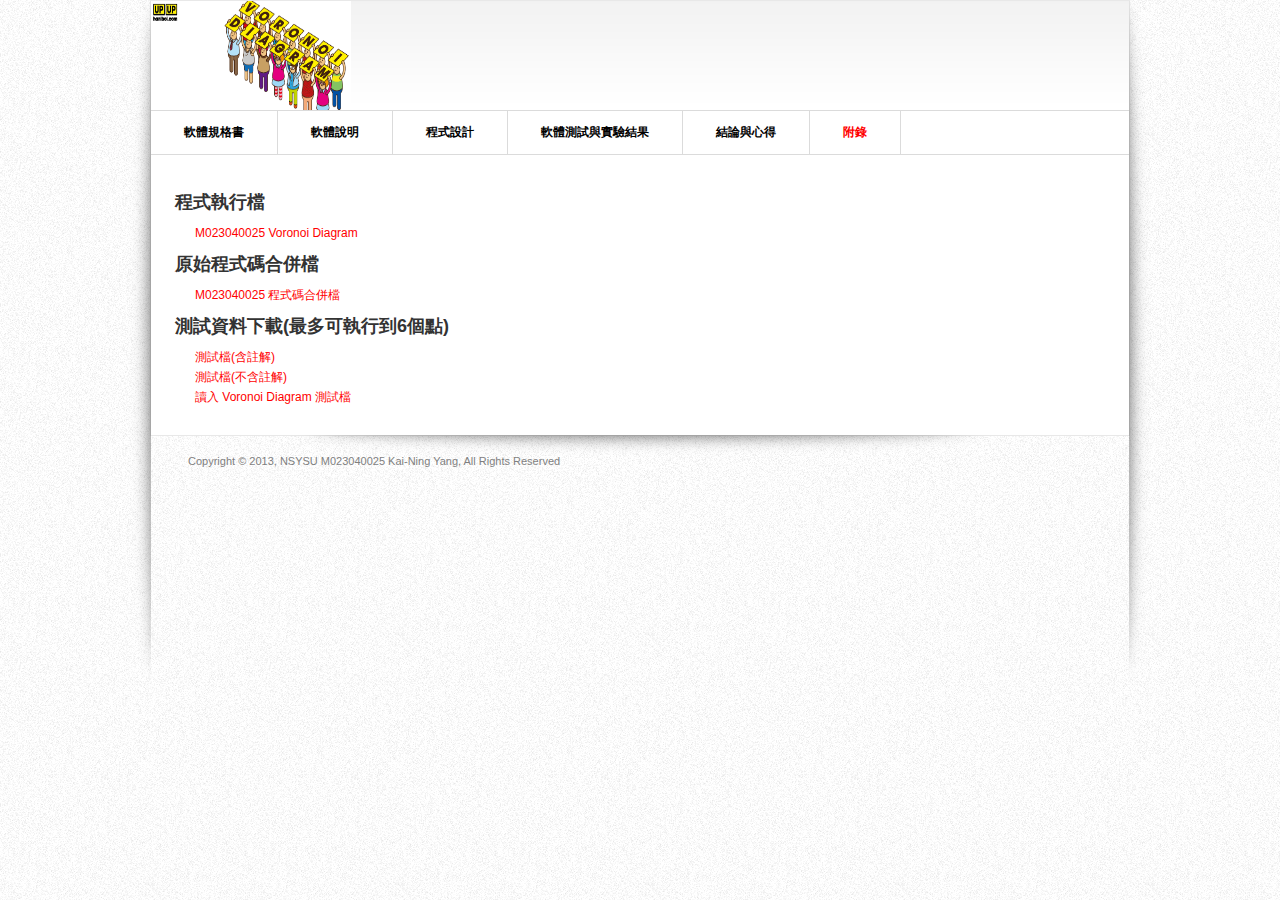
<file: appendix.html>
<!DOCTYPE html PUBLIC "-//W3C//DTD XHTML 1.0 Transitional//EN" "http://www.w3.org/TR/xhtml1/DTD/xhtml1-transitional.dtd">
<html xmlns="http://www.w3.org/1999/xhtml">
<head>
<title>M023040025 - Voronoi Diagram</title>
<meta http-equiv="Content-Type" content="text/html; charset=utf-8" />
<link rel="stylesheet" href="css/style.css" type="text/css" media="all" />
<link rel="stylesheet" href="css/jquery.jcarousel.css" type="text/css" media="all" />
<!--[if IE 6]><link rel="stylesheet" href="css/ie6.css" type="text/css" media="all" /><![endif]-->
<link rel="shortcut icon" href="css/images/favicon.ico" />
<script type="text/javascript" src="js/jquery-1.4.2.min.js"></script>
<script type="text/javascript" src="js/jquery.jcarousel.pack.js"></script>
<script type="text/javascript" src="js/func.js"></script>
</head>
<body>
<div class="shell">
  <div class="border">
    <div id="header">
      <a href="index.html"><img src="img/logo.jpg" style="width:200px;height:109px"></a>
      <div class="cl">&nbsp;</div>
    </div>
    <div id="navigation">
      <ul>
        <li><a href="index.html">軟體規格書</a></li>
        <li><a href="manual.html">軟體說明</a></li>
        <li><a href="programming.html">程式設計</a></li>
        <li><a href="experiment.html">軟體測試與實驗結果</a></li>
        <li><a href="conclusion.html">結論與心得</a></li>
        <li><a href="appendix.html" class="active">附錄</a></li>
      </ul>
      <div class="cl">&nbsp;</div>
    </div>
    <div id="main">
        <div class="highlight">
            <div class="block">
                <h2>程式執行檔</h2>
                <p>
                    <div style="padding-left:20px;">
                        <a href="program/index.html" target="_blank">M023040025 Voronoi Diagram</a>
                    </div>
                </p>
            </div>
            <div class="block">
                <h2>原始程式碼合併檔</h2>
                <p>
                    <div style="padding-left:20px;">
                        <a href="program/all.txt" target="_blank">M023040025 程式碼合併檔</a>
                    </div>
                </p>
            </div>
            <div class="block">
                <h2>測試資料下載(最多可執行到6個點)</h2>
                <p>
                    <div style="padding-left:20px;">
                        <a href="program/vd_testdata.in" target="_blank">測試檔(含註解)</a></br>
                        <a href="program/vd_testdata_pure.in" target="_blank">測試檔(不含註解)</a></br>
                        <a href="program/Output.txt" target="_blank">讀入 Voronoi Diagram 測試檔</a>
                    </div>
                </p>
            </div>
        </div>
      <div class="cl">&nbsp;</div>
    </div>
    <div class="shadow-l"></div>
    <div class="shadow-r"></div>
    <div class="shadow-b"></div>
  </div>
  <div id="footer">
    <p class="left">Copyright &copy; 2013, NSYSU M023040025 Kai-Ning Yang, All Rights Reserved</p>
    <div class="cl"></div>
  </div>
</div>
</body>
</html>
</file>
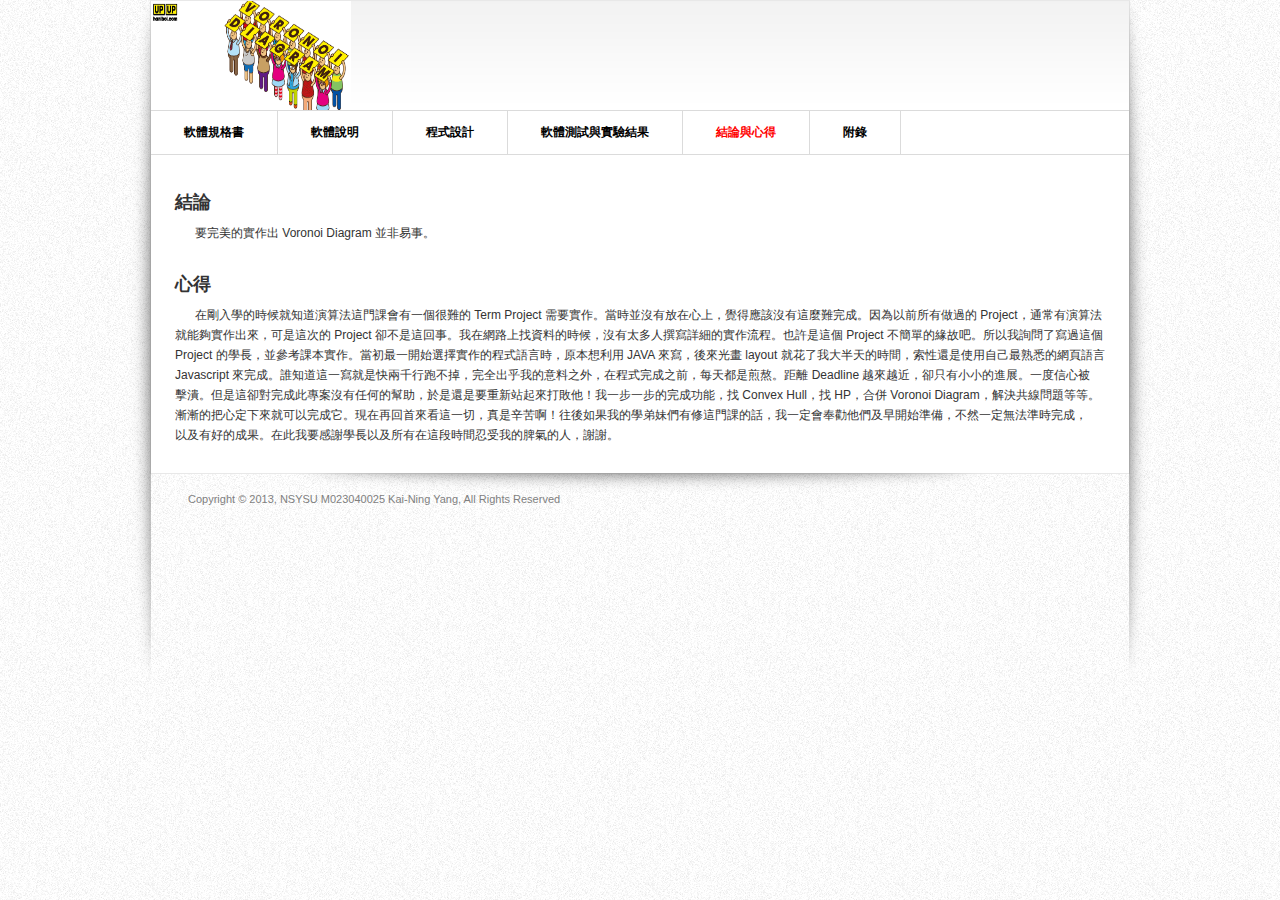
<file: conclusion.html>
<!DOCTYPE html PUBLIC "-//W3C//DTD XHTML 1.0 Transitional//EN" "http://www.w3.org/TR/xhtml1/DTD/xhtml1-transitional.dtd">
<html xmlns="http://www.w3.org/1999/xhtml">
<head>
<title>M023040025 - Voronoi Diagram</title>
<meta http-equiv="Content-Type" content="text/html; charset=utf-8" />
<link rel="stylesheet" href="css/style.css" type="text/css" media="all" />
<link rel="stylesheet" href="css/jquery.jcarousel.css" type="text/css" media="all" />
<!--[if IE 6]><link rel="stylesheet" href="css/ie6.css" type="text/css" media="all" /><![endif]-->
<link rel="shortcut icon" href="css/images/favicon.ico" />
<script type="text/javascript" src="js/jquery-1.4.2.min.js"></script>
<script type="text/javascript" src="js/jquery.jcarousel.pack.js"></script>
<script type="text/javascript" src="js/func.js"></script>
</head>
<body>
<div class="shell">
  <div class="border">
    <div id="header">
      <a href="index.html"><img src="img/logo.jpg" style="width:200px;height:109px"></a>
      <div class="cl">&nbsp;</div>
    </div>
    <div id="navigation">
      <ul>
        <li><a href="index.html">軟體規格書</a></li>
        <li><a href="manual.html">軟體說明</a></li>
        <li><a href="programming.html">程式設計</a></li>
        <li><a href="experiment.html">軟體測試與實驗結果</a></li>
        <li><a href="conclusion.html" class="active">結論與心得</a></li>
        <li><a href="appendix.html">附錄</a></li>
      </ul>
      <div class="cl">&nbsp;</div>
    </div>
    <div id="main">
        <div class="highlight">
            <div class="block">
                <h2>結論</h2>
                <p>
                    <div style="padding-left:20px;">
                        要完美的實作出 Voronoi Diagram 並非易事。</br></br>
                    </div>
                </p>
            </div>
            <div class="block">
                <h2>心得</h2>
                <p>
                    <div style="padding-left:20px;">
                        在剛入學的時候就知道演算法這門課會有一個很難的 Term Project 需要實作。當時並沒有放在心上，覺得應該沒有這麼難完成。因為以前所有做過的 Project，通常有演算法</br>
                    </div>
                    就能夠實作出來，可是這次的 Project 卻不是這回事。我在網路上找資料的時候，沒有太多人撰寫詳細的實作流程。也許是這個 Project 不簡單的緣故吧。所以我詢問了寫過這個 </br>
                    Project 的學長，並參考課本實作。當初最一開始選擇實作的程式語言時，原本想利用 JAVA 來寫，後來光畫 layout 就花了我大半天的時間，索性還是使用自己最熟悉的網頁語言 </br>
                    Javascript 來完成。誰知道這一寫就是快兩千行跑不掉，完全出乎我的意料之外，在程式完成之前，每天都是煎熬。距離 Deadline 越來越近，卻只有小小的進展。一度信心被</br>
                    擊潰。但是這卻對完成此專案沒有任何的幫助，於是還是要重新站起來打敗他！我一步一步的完成功能，找 Convex Hull，找 HP，合併 Voronoi Diagram，解決共線問題等等。</br>
                    漸漸的把心定下來就可以完成它。現在再回首來看這一切，真是辛苦啊！往後如果我的學弟妹們有修這門課的話，我一定會奉勸他們及早開始準備，不然一定無法準時完成，</br>
                    以及有好的成果。在此我要感謝學長以及所有在這段時間忍受我的脾氣的人，謝謝。</br>
                </p>
            </div>
        </div>
      <div class="cl">&nbsp;</div>
    </div>
    <div class="shadow-l"></div>
    <div class="shadow-r"></div>
    <div class="shadow-b"></div>
  </div>
  <div id="footer">
    <p class="left">Copyright &copy; 2013, NSYSU M023040025 Kai-Ning Yang, All Rights Reserved</p>
    <div class="cl"></div>
  </div>
</div>
</body>
</html>
</file>
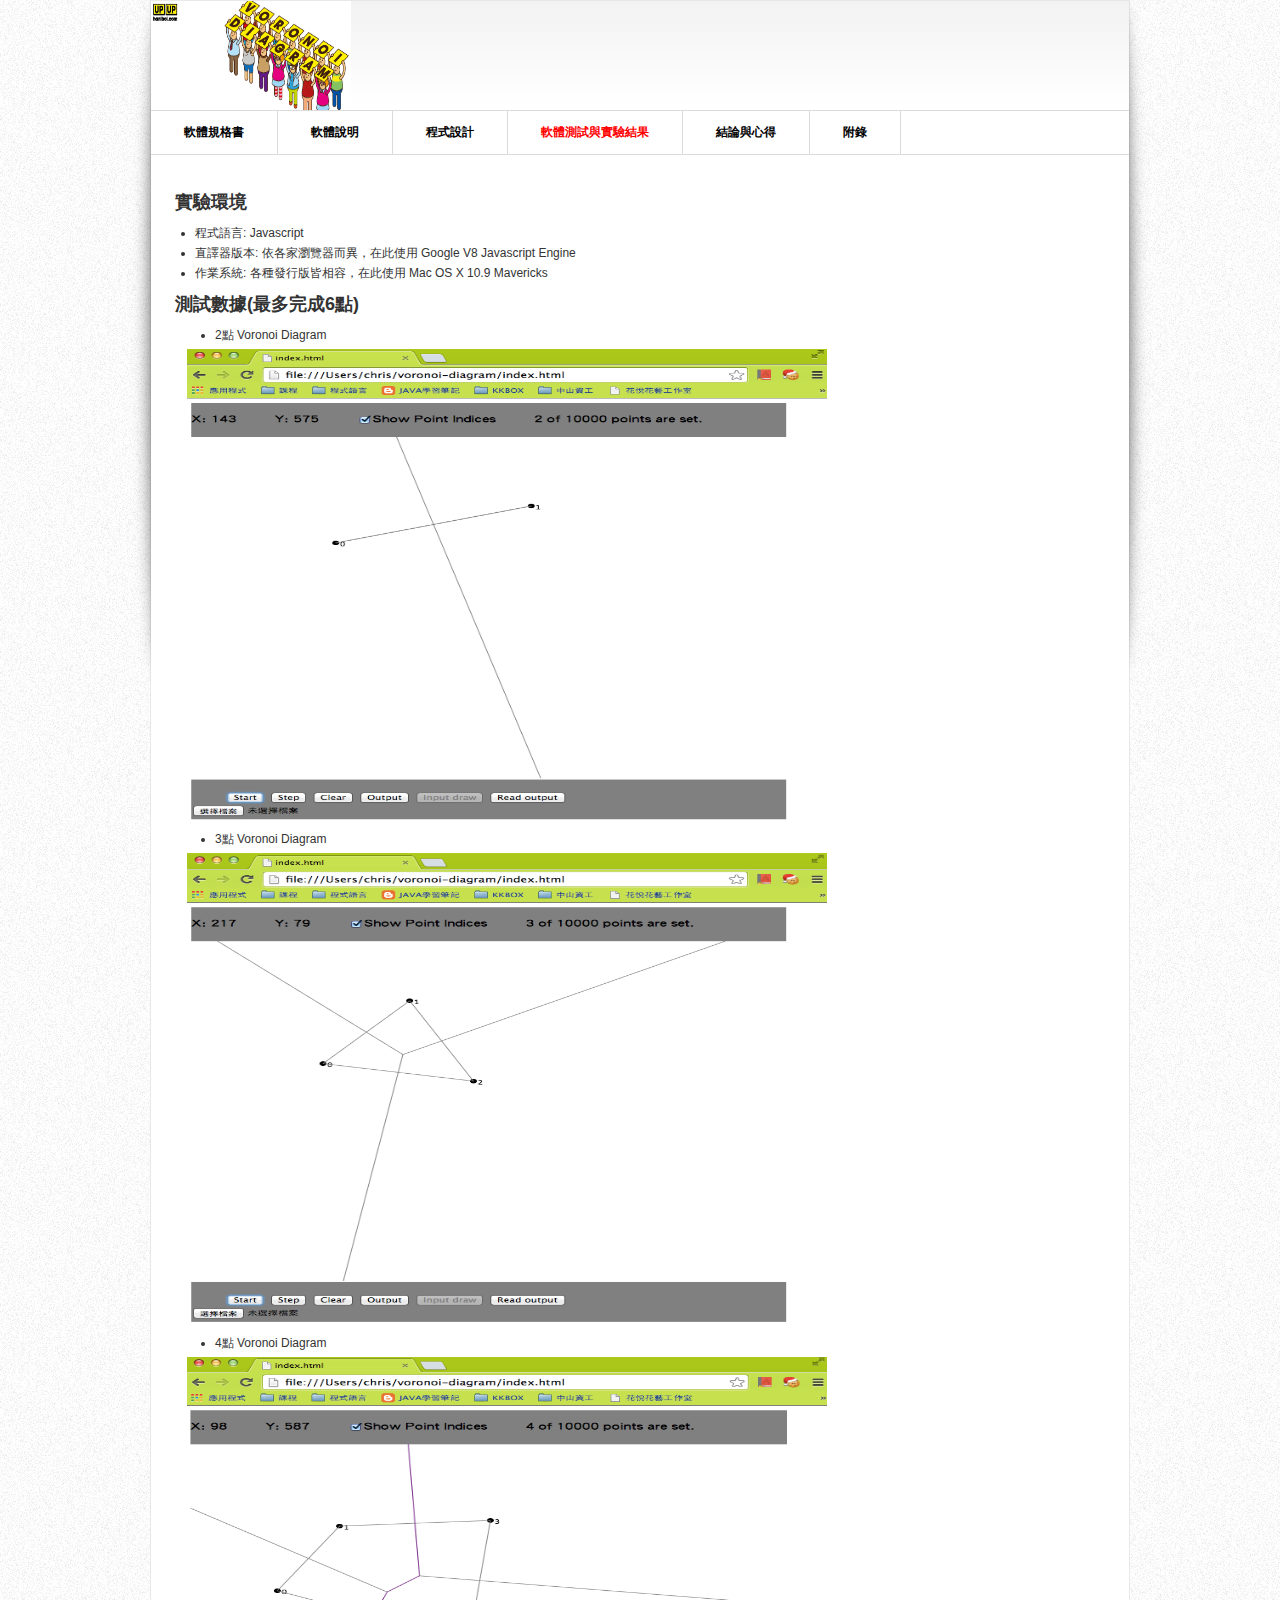
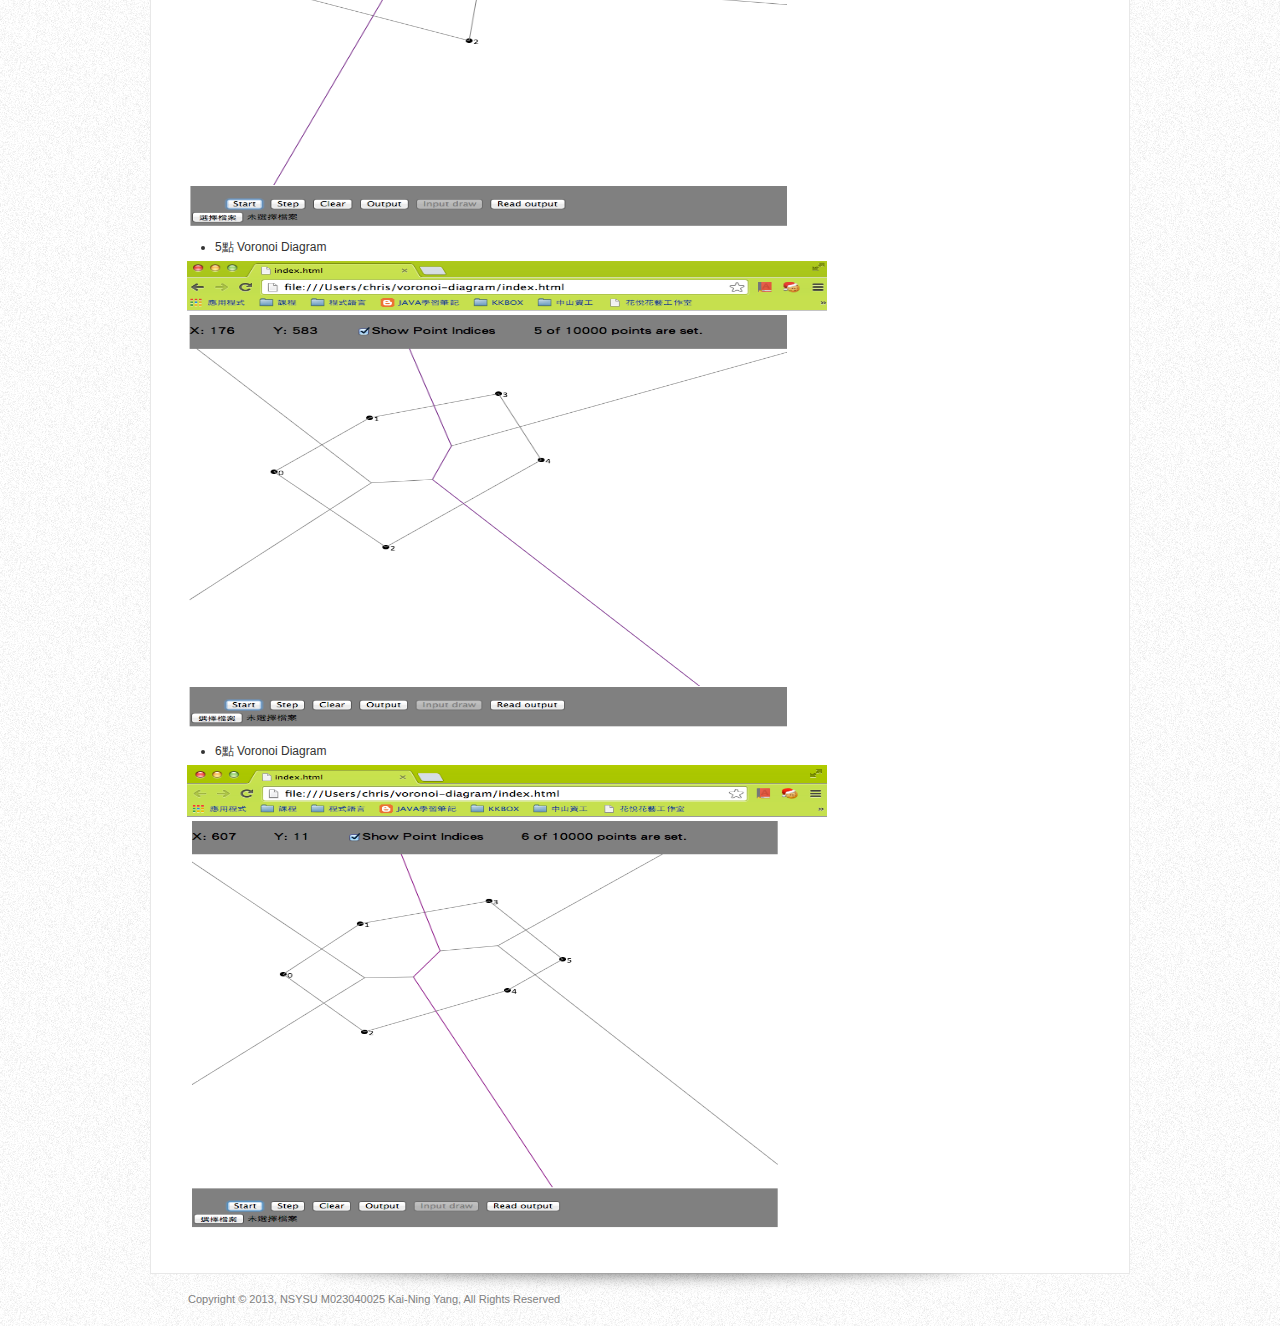
<file: experiment.html>
<!DOCTYPE html PUBLIC "-//W3C//DTD XHTML 1.0 Transitional//EN" "http://www.w3.org/TR/xhtml1/DTD/xhtml1-transitional.dtd">
<html xmlns="http://www.w3.org/1999/xhtml">
<head>
<title>M023040025 - Voronoi Diagram</title>
<meta http-equiv="Content-Type" content="text/html; charset=utf-8" />
<link rel="stylesheet" href="css/style.css" type="text/css" media="all" />
<link rel="stylesheet" href="css/jquery.jcarousel.css" type="text/css" media="all" />
<!--[if IE 6]><link rel="stylesheet" href="css/ie6.css" type="text/css" media="all" /><![endif]-->
<link rel="shortcut icon" href="css/images/favicon.ico" />
<script type="text/javascript" src="js/jquery-1.4.2.min.js"></script>
<script type="text/javascript" src="js/jquery.jcarousel.pack.js"></script>
<script type="text/javascript" src="js/func.js"></script>
</head>
<body>
<div class="shell">
  <div class="border">
    <div id="header">
      <a href="index.html"><img src="img/logo.jpg" style="width:200px;height:109px"></a>
      <div class="cl">&nbsp;</div>
    </div>
    <div id="navigation">
      <ul>
        <li><a href="index.html">軟體規格書</a></li>
        <li><a href="manual.html">軟體說明</a></li>
        <li><a href="programming.html">程式設計</a></li>
        <li><a href="experiment.html" class="active">軟體測試與實驗結果</a></li>
        <li><a href="conclusion.html">結論與心得</a></li>
        <li><a href="appendix.html">附錄</a></li>
      </ul>
      <div class="cl">&nbsp;</div>
    </div>
    <div id="main">
        <div class="highlight">
            <div class="block">
                <h2>實驗環境</h2>
                <p>
                    <ul>
                        <li>程式語言: Javascript</li>
                        <li>直譯器版本: 依各家瀏覽器而異，在此使用 Google V8 Javascript Engine</li>
                        <li>作業系統: 各種發行版皆相容，在此使用 Mac OS X 10.9 Mavericks</li>
                    </ul>
                </p>
            </div>
            <div class="block">
                <h2>測試數據(最多完成6點)</h2>
                <p>
                    <div style="padding-left:20px;">
                        <ul>
                            <li>2點 Voronoi Diagram</li>
                        </ul>
                    </div>
                    <img src="img/vornoi_2.png" alt="" class="right" style="width:640px;height:480px;"/>
                    <div style="padding-left:20px;">
                        <ul>
                            <li>3點 Voronoi Diagram</li>
                        </ul>
                    </div>
                    <img src="img/vornoi_3.png" alt="" class="right" style="width:640px;height:480px;"/>
                    <div style="padding-left:20px;">
                        <ul>
                            <li>4點 Voronoi Diagram</li>
                        </ul>
                    </div>
                    <img src="img/vornoi_4.png" alt="" class="right" style="width:640px;height:480px;"/>
                    <div style="padding-left:20px;">
                        <ul>
                            <li>5點 Voronoi Diagram</li>
                        </ul>
                    </div>
                    <img src="img/vornoi_5.png" alt="" class="right" style="width:640px;height:480px;"/>
                    <div style="padding-left:20px;">
                        <ul>
                            <li>6點 Voronoi Diagram</li>
                        </ul>
                    </div>
                    <img src="img/example.png" alt="" class="right" style="width:640px;height:480px;"/>
                </p>
            </div>
        </div>
      <div class="cl">&nbsp;</div>
    </div>
    <div class="shadow-l"></div>
    <div class="shadow-r"></div>
    <div class="shadow-b"></div>
  </div>
  <div id="footer">
    <p class="left">Copyright &copy; 2013, NSYSU M023040025 Kai-Ning Yang, All Rights Reserved</p>
    <div class="cl"></div>
  </div>
</div>
</body>
</html>
</file>
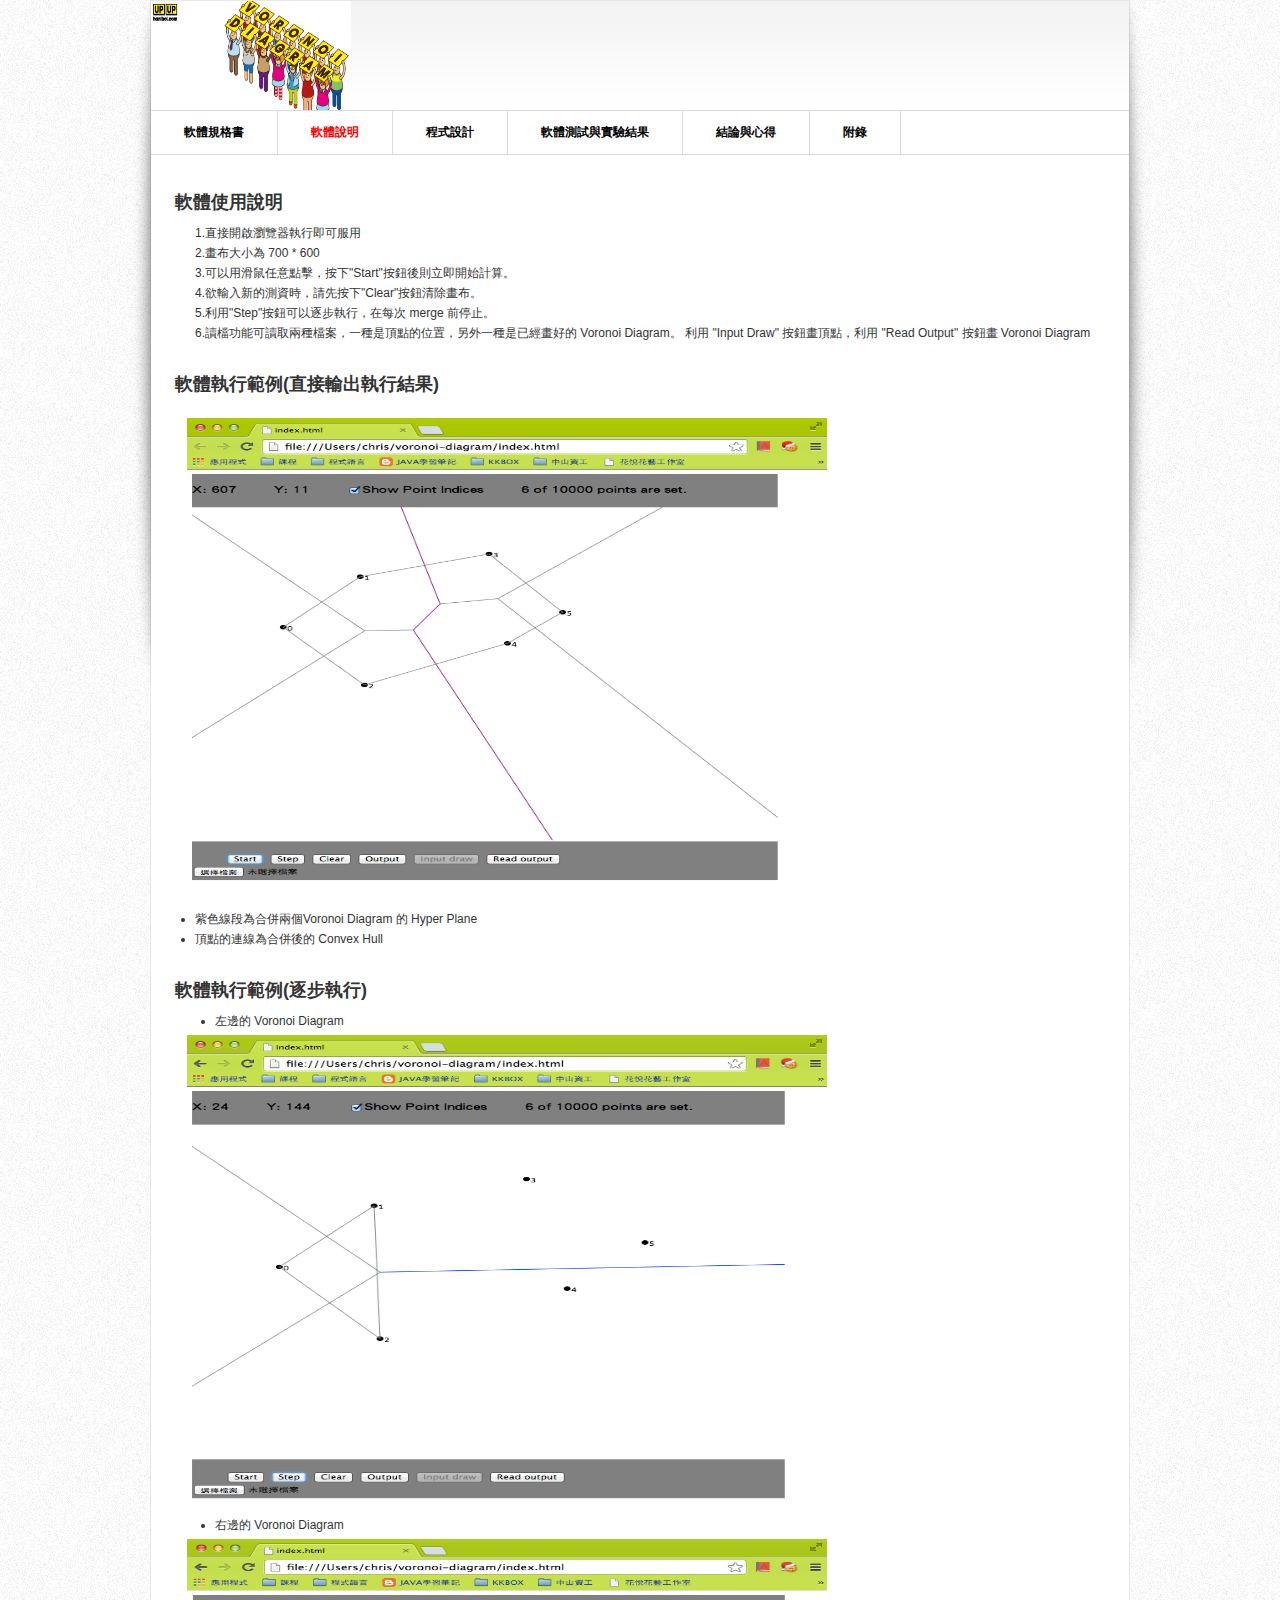
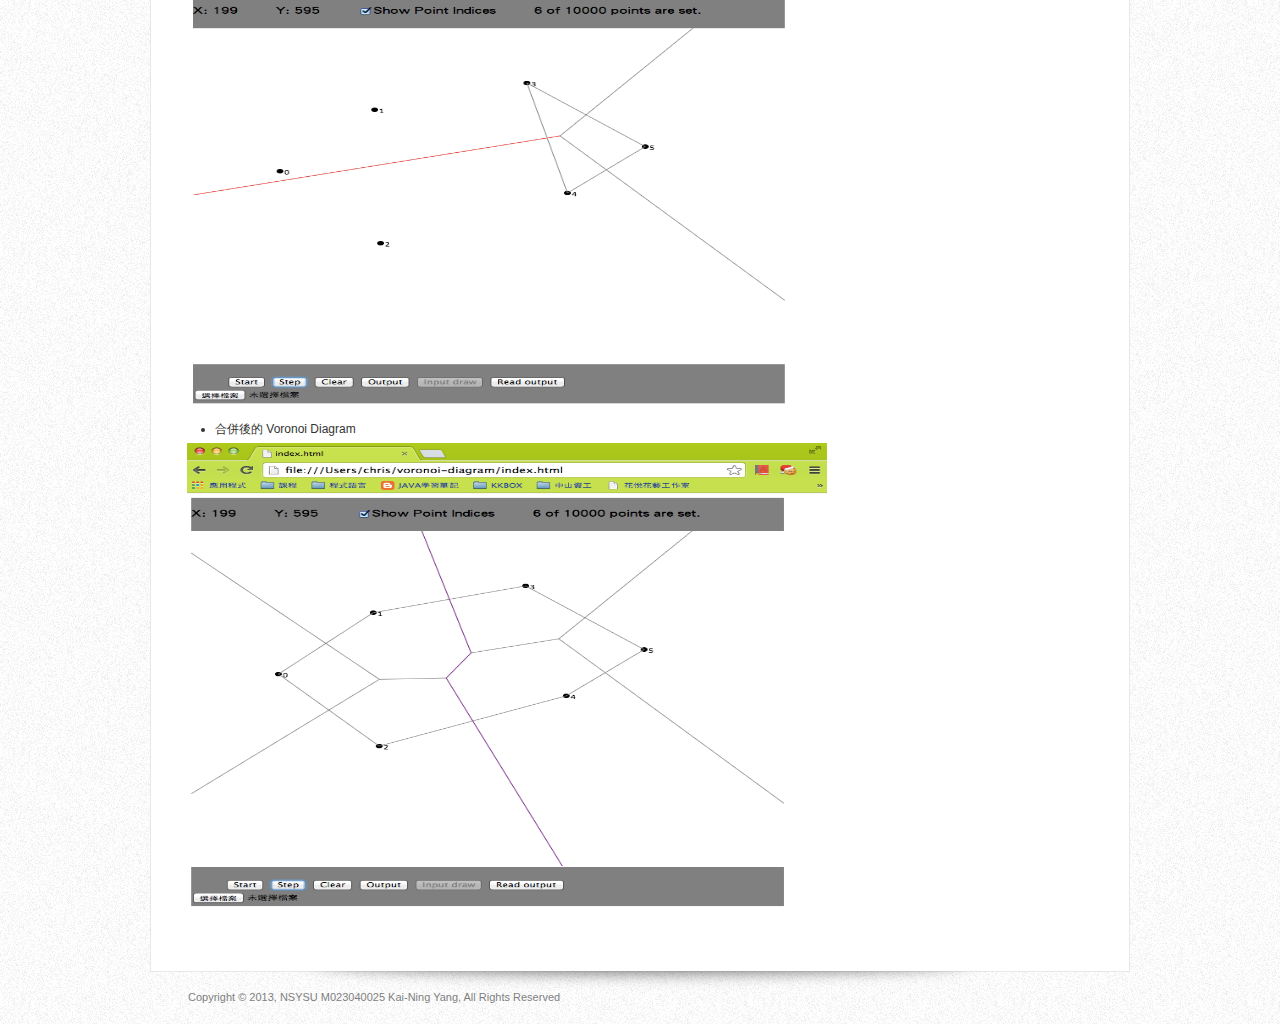
<file: manual.html>
<!DOCTYPE html PUBLIC "-//W3C//DTD XHTML 1.0 Transitional//EN" "http://www.w3.org/TR/xhtml1/DTD/xhtml1-transitional.dtd">
<html xmlns="http://www.w3.org/1999/xhtml">
<head>
<title>M023040025 - Voronoi Diagram</title>
<meta http-equiv="Content-Type" content="text/html; charset=utf-8" />
<link rel="stylesheet" href="css/style.css" type="text/css" media="all" />
<link rel="stylesheet" href="css/jquery.jcarousel.css" type="text/css" media="all" />
<!--[if IE 6]><link rel="stylesheet" href="css/ie6.css" type="text/css" media="all" /><![endif]-->
<link rel="shortcut icon" href="css/images/favicon.ico" />
<script type="text/javascript" src="js/jquery-1.4.2.min.js"></script>
<script type="text/javascript" src="js/jquery.jcarousel.pack.js"></script>
<script type="text/javascript" src="js/func.js"></script>
</head>
<body>
<div class="shell">
  <div class="border">
    <div id="header">
      <a href="index.html"><img src="img/logo.jpg" style="width:200px;height:109px"></a>
      <div class="cl">&nbsp;</div>
    </div>
    <div id="navigation">
      <ul>
        <li><a href="index.html">軟體規格書</a></li>
        <li><a href="manual.html" class="active">軟體說明</a></li>
        <li><a href="programming.html">程式設計</a></li>
        <li><a href="experiment.html">軟體測試與實驗結果</a></li>
        <li><a href="conclusion.html">結論與心得</a></li>
        <li><a href="appendix.html">附錄</a></li>
      </ul>
      <div class="cl">&nbsp;</div>
    </div>
    <div id="main">
        <div class="highlight">
            <div class="block">
                <h2>軟體使用說明</h2>
                <p>
                    <div style="padding-left:20px;">
                        1.直接開啟瀏覽器執行即可服用</br>
                        2.畫布大小為 700 * 600</br>
                        3.可以用滑鼠任意點擊，按下"Start"按鈕後則立即開始計算。</br>
                        4.欲輸入新的測資時，請先按下"Clear"按鈕清除畫布。</br>
                        5.利用"Step"按鈕可以逐步執行，在每次 merge 前停止。</br>
                        6.讀檔功能可讀取兩種檔案，一種是頂點的位置，另外一種是已經畫好的 Voronoi Diagram。 利用 "Input Draw" 按鈕畫頂點，利用 "Read Output" 按鈕畫 Voronoi Diagram</br>
                    </div>
                    </br>
                </p>
            </div>
            <div class="block">
                <h2>軟體執行範例(直接輸出執行結果)</h2>
                <p>
                    </br>
                    <img src="img/example.png" alt="" class="right" style="width:640px;height:480px;"/>
                    <ul>
                        <li>紫色線段為合併兩個Voronoi Diagram 的 Hyper Plane</li>
                        <li>頂點的連線為合併後的 Convex Hull</li>
                    </ul>
                    </br>
                </p>
            </div>
            <div class="block">
                <h2>軟體執行範例(逐步執行)</h2>
                <p>
                    <div style="padding-left:20px;">
                        <ul>
                            <li>左邊的 Voronoi Diagram</li>
                        </ul>
                    </div>
                    <img src="img/step_1.png" alt="" class="right" style="width:640px;height:480px;"/>
                    <div style="padding-left:20px;">
                        <ul>
                            <li>右邊的 Voronoi Diagram</li>
                        </ul>
                    </div>
                    <img src="img/step_2.png" alt="" class="right" style="width:640px;height:480px;"/>
                    <div style="padding-left:20px;">
                        <ul>
                            <li>合併後的 Voronoi Diagram</li>
                        </ul>
                    </div>
                    <img src="img/step_3.png" alt="" class="right" style="width:640px;height:480px;"/>
                    </br>
                </p>
            </div>
        </div>
      <div class="cl">&nbsp;</div>
    </div>
    <div class="shadow-l"></div>
    <div class="shadow-r"></div>
    <div class="shadow-b"></div>
  </div>
  <div id="footer">
    <p class="left">Copyright &copy; 2013, NSYSU M023040025 Kai-Ning Yang, All Rights Reserved</p>
    <div class="cl"></div>
  </div>
</div>
</body>
</html>
</file>
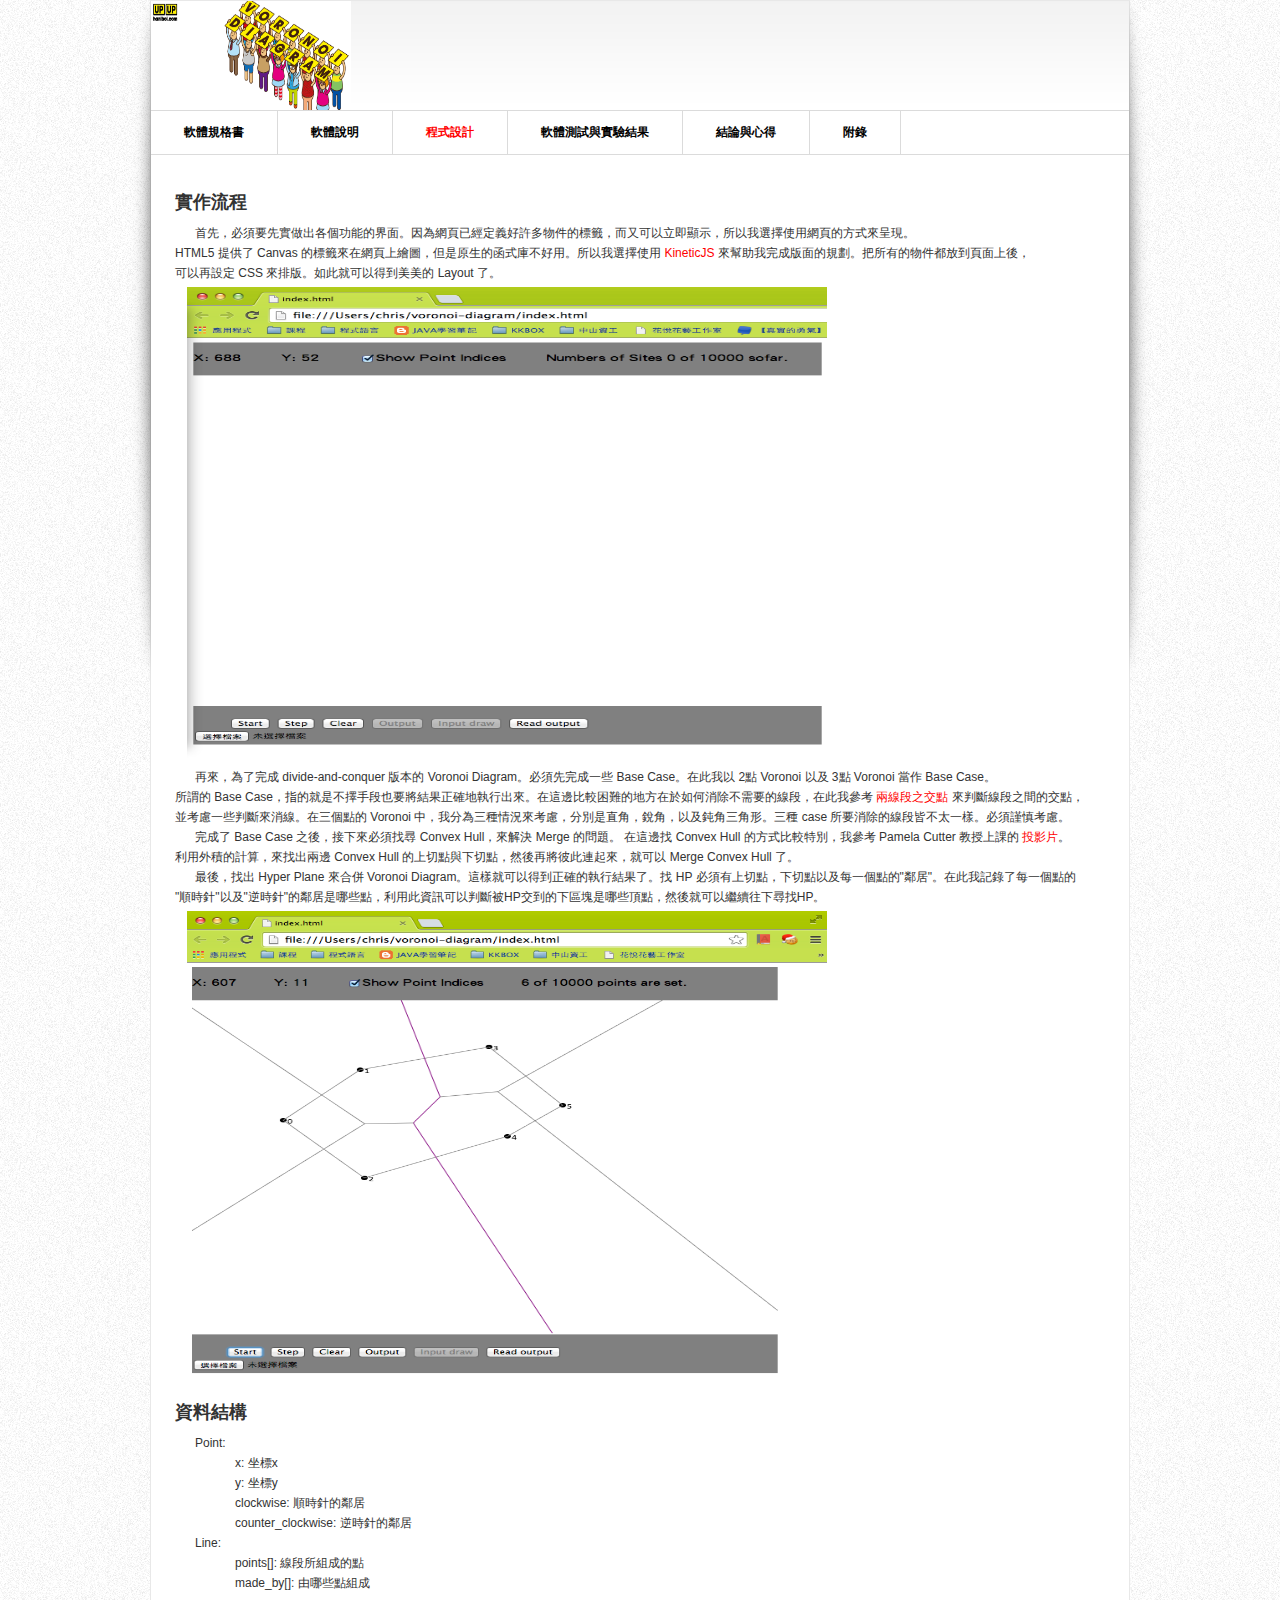
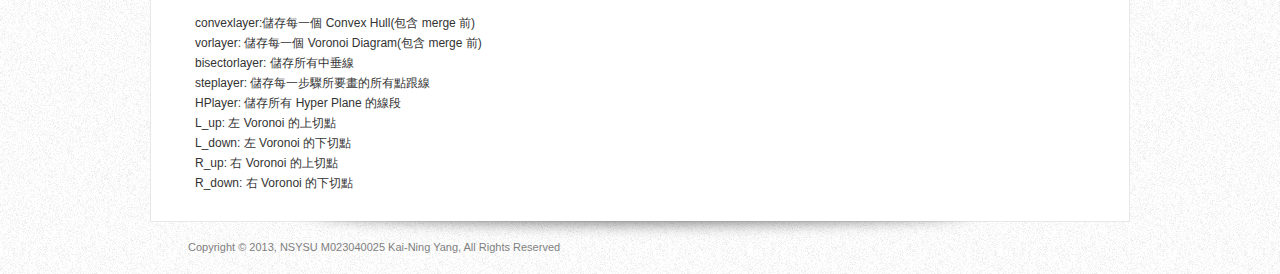
<file: programming.html>
<!DOCTYPE html PUBLIC "-//W3C//DTD XHTML 1.0 Transitional//EN" "http://www.w3.org/TR/xhtml1/DTD/xhtml1-transitional.dtd">
<html xmlns="http://www.w3.org/1999/xhtml">
<head>
<title>M023040025 - Voronoi Diagram</title>
<meta http-equiv="Content-Type" content="text/html; charset=utf-8" />
<link rel="stylesheet" href="css/style.css" type="text/css" media="all" />
<link rel="stylesheet" href="css/jquery.jcarousel.css" type="text/css" media="all" />
<!--[if IE 6]><link rel="stylesheet" href="css/ie6.css" type="text/css" media="all" /><![endif]-->
<link rel="shortcut icon" href="css/images/favicon.ico" />
<script type="text/javascript" src="js/jquery-1.4.2.min.js"></script>
<script type="text/javascript" src="js/jquery.jcarousel.pack.js"></script>
<script type="text/javascript" src="js/func.js"></script>
</head>
<body>
<div class="shell">
  <div class="border">
    <div id="header">
      <a href="index.html"><img src="img/logo.jpg" style="width:200px;height:109px"></a>
      <div class="cl">&nbsp;</div>
    </div>
    <div id="navigation">
      <ul>
        <li><a href="index.html">軟體規格書</a></li>
        <li><a href="manual.html">軟體說明</a></li>
        <li><a href="programming.html" class="active">程式設計</a></li>
        <li><a href="experiment.html">軟體測試與實驗結果</a></li>
        <li><a href="conclusion.html">結論與心得</a></li>
        <li><a href="appendix.html">附錄</a></li>
      </ul>
      <div class="cl">&nbsp;</div>
    </div>
    <div id="main">
        <div class="highlight">
            <div class="block">
                <h2>實作流程</h2>
                <p>
                    <div style="padding-left:20px;">
                        首先，必須要先實做出各個功能的界面。因為網頁已經定義好許多物件的標籤，而又可以立即顯示，所以我選擇使用網頁的方式來呈現。</br>
                    </div>
                    HTML5 提供了 Canvas 的標籤來在網頁上繪圖，但是原生的函式庫不好用。所以我選擇使用 <a href="http://kineticjs.com/">KineticJS</a> 來幫助我完成版面的規劃。把所有的物件都放到頁面上後，</br>
                    可以再設定 CSS 來排版。如此就可以得到美美的 Layout 了。</br>
                    <img src="img/layout.png" alt="" class="right" style="width:640px;height:480px;"/>
                    <div style="padding-left:20px;">
                        再來，為了完成 divide-and-conquer 版本的 Voronoi Diagram。必須先完成一些 Base Case。在此我以 2點 Voronoi 以及 3點 Voronoi 當作 Base Case。</br>
                    </div>
                    所謂的 Base Case，指的就是不擇手段也要將結果正確地執行出來。在這邊比較困難的地方在於如何消除不需要的線段，在此我參考 <a href="http://www.twce.org.tw/members/03725/notes/crossdot.htm" target="_blank">兩線段之交點</a> 來判斷線段之間的交點，</br>
                    並考慮一些判斷來消線。在三個點的 Voronoi 中，我分為三種情況來考慮，分別是直角，銳角，以及鈍角三角形。三種 case 所要消除的線段皆不太一樣。必須謹慎考慮。</br>
                    <div style="padding-left:20px;">
                        完成了 Base Case 之後，接下來必須找尋 Convex Hull，來解決 Merge 的問題。 在這邊找 Convex Hull 的方式比較特別，我參考 Pamela Cutter 教授上課的 <a href="http://www.cs.kzoo.edu/cs215/lectures/m3-convex-hull.pdf" target="_blank">投影片</a>。</br>
                    </div>
                    利用外積的計算，來找出兩邊 Convex Hull 的上切點與下切點，然後再將彼此連起來，就可以 Merge Convex Hull 了。</br>
                    <div style="padding-left:20px;">
                        最後，找出 Hyper Plane 來合併 Voronoi Diagram。這樣就可以得到正確的執行結果了。找 HP 必須有上切點，下切點以及每一個點的"鄰居"。在此我記錄了每一個點的</br>
                    </div>
                    "順時針"以及"逆時針"的鄰居是哪些點，利用此資訊可以判斷被HP交到的下區塊是哪些頂點，然後就可以繼續往下尋找HP。
                    <img src="img/example.png" alt="" class="right" style="width:640px;height:480px;"/>
                </p>
            </div>
            <div class="block">
                <h2>資料結構</h2>
                <p>
                    <div style="padding-left:20px;">
                        Point:</br>
                        <div style="padding-left:40px;">
                            x: 坐標x</br>
                            y: 坐標y</br>
                            clockwise: 順時針的鄰居</br>
                            counter_clockwise: 逆時針的鄰居</br>
                        </div>
                    </div>
                    <div style="padding-left:20px;">
                        Line:</br>
                        <div style="padding-left:40px;">
                            points[]: 線段所組成的點</br>
                            made_by[]: 由哪些點組成</br>
                        </div>
                    </div>
                    <div style="padding-left:20px;">
                    </br>
                        convexlayer:儲存每一個 Convex Hull(包含 merge 前)</br>
                        vorlayer: 儲存每一個 Voronoi Diagram(包含 merge 前)</br>
                        bisectorlayer: 儲存所有中垂線</br>
                        steplayer: 儲存每一步驟所要畫的所有點跟線</br>
                        HPlayer: 儲存所有 Hyper Plane 的線段</br>
                        L_up: 左 Voronoi 的上切點</br>
                        L_down: 左 Voronoi 的下切點</br>
                        R_up: 右 Voronoi 的上切點</br>
                        R_down: 右 Voronoi 的下切點</br>
                    </div>
                </p>
            </div>
        </div>
      <div class="cl">&nbsp;</div>
    </div>
    <div class="shadow-l"></div>
    <div class="shadow-r"></div>
    <div class="shadow-b"></div>
  </div>
  <div id="footer">
    <p class="left">Copyright &copy; 2013, NSYSU M023040025 Kai-Ning Yang, All Rights Reserved</p>
    <div class="cl"></div>
  </div>
</div>
</body>
</html>
</file>
<file: css/style.css>
* {
	margin:0;
	padding:0;
	outline:0;
}
body {
	font-size:12px;
	line-height:20px;
	font-family:Georgia, Arial, Helvetica, Sans-Serif;
	color:#333;
	background:url(images/body-bg.gif) repeat 0 0;
}
a {
	color:#ff0000;
	text-decoration:none;
	cursor:pointer;
}
a:hover {
	text-decoration:underline;
}
a img {
	border:0;
}
input, textarea, select {
	font-family:Arial, Helvetica, sans-serif;
	font-size:12px;
}
textarea {
	overflow:auto;
}
.cl {
	display:block;
	height:0;
	font-size:0;
	line-height:0;
	text-indent:-4000px;
	clear:both;
}
.notext {
	font-size:0;
	line-height:0;
	text-indent:-4000px;
}
.left, .alignleft {
	float:left;
	display:inline;
}
.right, .alignright {
	float:right;
	display:inline;
}
.shell {
	width:980px;
	margin:0 auto;
}
.border {
	border:1px solid #e8e8e8;
	background:#fff;
	position:relative;
}
.shadow-l {
	background:url(images/shadow-l.png) no-repeat 0 0;
	width:25px;
	height:686px;
	position:absolute;
	top:0;
	left:-25px;
}
.shadow-r {
	background:url(images/shadow-r.png) no-repeat 0 0;
	width:25px;
	height:686px;
	position:absolute;
	top:0;
	right:-25px;
}
.shadow-b {
	background:url(images/shadow-b.png) no-repeat 0 0;
	width:980px;
	height:20px;
	position:absolute;
	bottom:-20;
	left:0;
}
#header {
	background:url(images/header-bg.gif) repeat-x 0 0;
	height:109px;
	position:relative;
}
#logo a {
	background:url(../img/logo.jpg) no-repeat 0 0;
	width:356px;
	height:109px;
	position:absolute;
	top:0;
	left:0;
}
.socials {
	padding:23px 11px 0 0;
}
.socials ul {
	list-style:none;
}
.socials ul li {
	display:inline;
	float:left;
	font-family:"Trebuchet MS", Arial, sans-serif;
	font-size:11px;
	line-height:16px;
	border-right:1px dotted #b9b9b9;
	padding:2px 17px 2px 0;
	margin:0 15px 0 0;
}
.socials ul li.last {
	border:0;
	margin:0;
}
.socials ul li a {
	float:left;
	color:#b9b9b9;
	height:16px;
	padding:0 0 0 20px;
}
.socials ul li a.rss {
	background:url(images/soc-rss.gif) no-repeat 0 0;
}
.socials ul li a.fb {
	background:url(images/soc-fb.gif) no-repeat 0 0;
}
.socials ul li a.twit {
	background:url(images/soc-twit.gif) no-repeat 0 0;
}
#navigation {
	height:43px;
	border-top:1px solid #dbdbdb;
	border-bottom:1px solid #dbdbdb;
}
#navigation ul {
	list-style:none;
}
#navigation ul li {
	float:left;
	height:43px;
	border-right:1px solid #dbdbdb;
	font-size:12px;
	line-height:43px;
	font-weight:bold;
	text-transform:uppercase;
}
#navigation ul li a {
	float:left;
	height:43px;
	color:#000;
	padding:0 33px;
}
#navigation ul li a:hover, #navigation ul li a.active {
	color:#ff0000;
	text-decoration:none;
}
.slider {
	width:930px;
	height:300px;
	border:1px solid #dbdbdb;
	position:relative;
	margin:25px 0 0 24px;
}
.slider .item {
	position:relative;
	width:928px;
	height:298px;
}
.slider .item img {
	position:absolute;
	top:0;
	left:0;
	z-index:1;
}
.slider .text {
	position:absolute;
	top:102px;
	left:480px;
	z-index:2;
}
.slider .text h3 {
	font-size:45px;
	line-height:45px;
	color:#ff0000;
	padding:0 0 0 7px;
}
.slider .text h2 {
	font-size:58px;
	line-height:58px;
	color:#39393d;
	text-transform:uppercase;
	padding:0 0 0 2px;
}
.slider-nav {
	width:92px;
	height:18px;
	position:absolute;
	bottom:9px;
	right:6px;
	z-index:3;
}
.slider-nav a {
	width:18px;
	height:18px;
	background:#d7d7d8;
	margin:0 5px 0 0;
}
.slider-nav a.active {
	background:#39393d;
}
#main {
	width:932px;
	padding:37px 24px 17px 24px;
}
#main h3 {
	font-size:12px;
	line-height:15px;
	color:#000;
	text-transform:uppercase;
	border-bottom:1px solid #dbdbdb;
	padding:0 0 9px 0;
}
#main a.more {
	background:url(images/more.gif) no-repeat 0 3px;
	font-size:11px;
	line-height:14px;
	color:#ff0000;
	text-decoration:underline;
	padding:0 0 0 13px;
}
#main a.more:hover {
	text-decoration:none;
}
#content {
	width:605px;
}
.highlight h3 {
	margin:0 0 9px 0;
}
.highlight p {
	padding:0 0 11px 0;
}
.highlight img {
	margin:4px 12px 0 12px;
}
.projects {
	padding:65px 0 0 0;
}
.projects h3 {
	margin:0 0 17px 0;
}
.projects .item {
	margin:0 0 28px 0;
}
.projects .image {
	width:183px;
	height:111px;
	border:1px solid #dbdbdb;
	padding:2px;
	margin:0 20px 0 3px;
}
.projects .text {
	width:393px;
}
.projects .text h4 {
	font-size:12px;
	line-height:15px;
	color:#333;
	text-transform:uppercase;
	padding:3px 0 2px 0;
}
.projects .text p {
	padding:0 0 3px 0;
}
#sidebar {
	width:300px;
}
.sidebar-nav {
	list-style:none;
	padding:0 0 17px 0;
}
.sidebar-nav ul {
	list-style:none;
}
.sidebar-nav ul li {
	border-bottom:1px solid #dbdbdb;
	font-size:12px;
	line-height:18px;
	padding:7px 0;
}
.sidebar-nav ul li a {
	background:url(images/bullet.gif) no-repeat 5px 4px;
	color:#333;
	padding:0 0 0 16px;
}
.btn-buy {
	background:url(images/btn-buy.gif) no-repeat 0 0;
	display:block;
	width:307px;
	height:86px;
	font-size:40px;
	line-height:86px;
	color:#b50000;
	font-weight:bold;
	text-align:center;
	margin:0 0 17px 0;
	position:relative;
	left:-3px;
}
.btn-buy:hover {
	text-decoration:none;
}
.advertisement {
	padding:0 0 13px 0;
}
.advertisement h3 {
	margin:0 0 18px 0;
}
.advertisement .ads {
	padding:0 15px 0 7px;
}
.advertisement .ad {
	margin:0 0 18px 0;
}
#sidebar .info h3 {
	margin:0 0 7px 0;
}
#footer {
	font-family:Arial, sans-serif;
	font-size:11px;
	line-height:14px;
	color:#7f7f7f;
	padding:18px 27px 20px 38px;
}
#footer a {
	color:#7f7f7f;
	text-decoration:none;
}
.block {
}
.block img {
    float: none;
    display: block;

}
.block ul {
    padding-left: 20px;
}
</file>
<file: css/ie6.css>
.shadow-l {
	background-image:none;
	filter:progid:DXImageTransform.Microsoft.AlphaImageLoader(src='css/images/shadow-l.png', sizingMethod='image');
}
.shadow-r {
	background-image:none;
	filter:progid:DXImageTransform.Microsoft.AlphaImageLoader(src='css/images/shadow-r.png', sizingMethod='image');
}
.shadow-b {
	background-image:none;
	filter:progid:DXImageTransform.Microsoft.AlphaImageLoader(src='css/images/shadow-b.png', sizingMethod='image');
}
</file>
<file: program/style.css>
.menu {
    padding-top: 20px;
    padding-bottom: 20px;
    height: 20px;
    width: 700px;
    background-color: gray;
    display: inline-block;
}
.label_y {
    padding-left: 40px;
}
.show_point_indices {
    padding-left: 40px;
}
.number_of_sites {
    padding-left: 40px;
}
.foot {
    padding-top: 20px;
    padding-bottom: 20px;
    height: 30px;
    width: 700px;
    background-color: gray;
    display: inline-block;
}
.button_start {
    padding-left: 40px;
}
.delaunay {
    padding-left: 40px;
}
</file>
